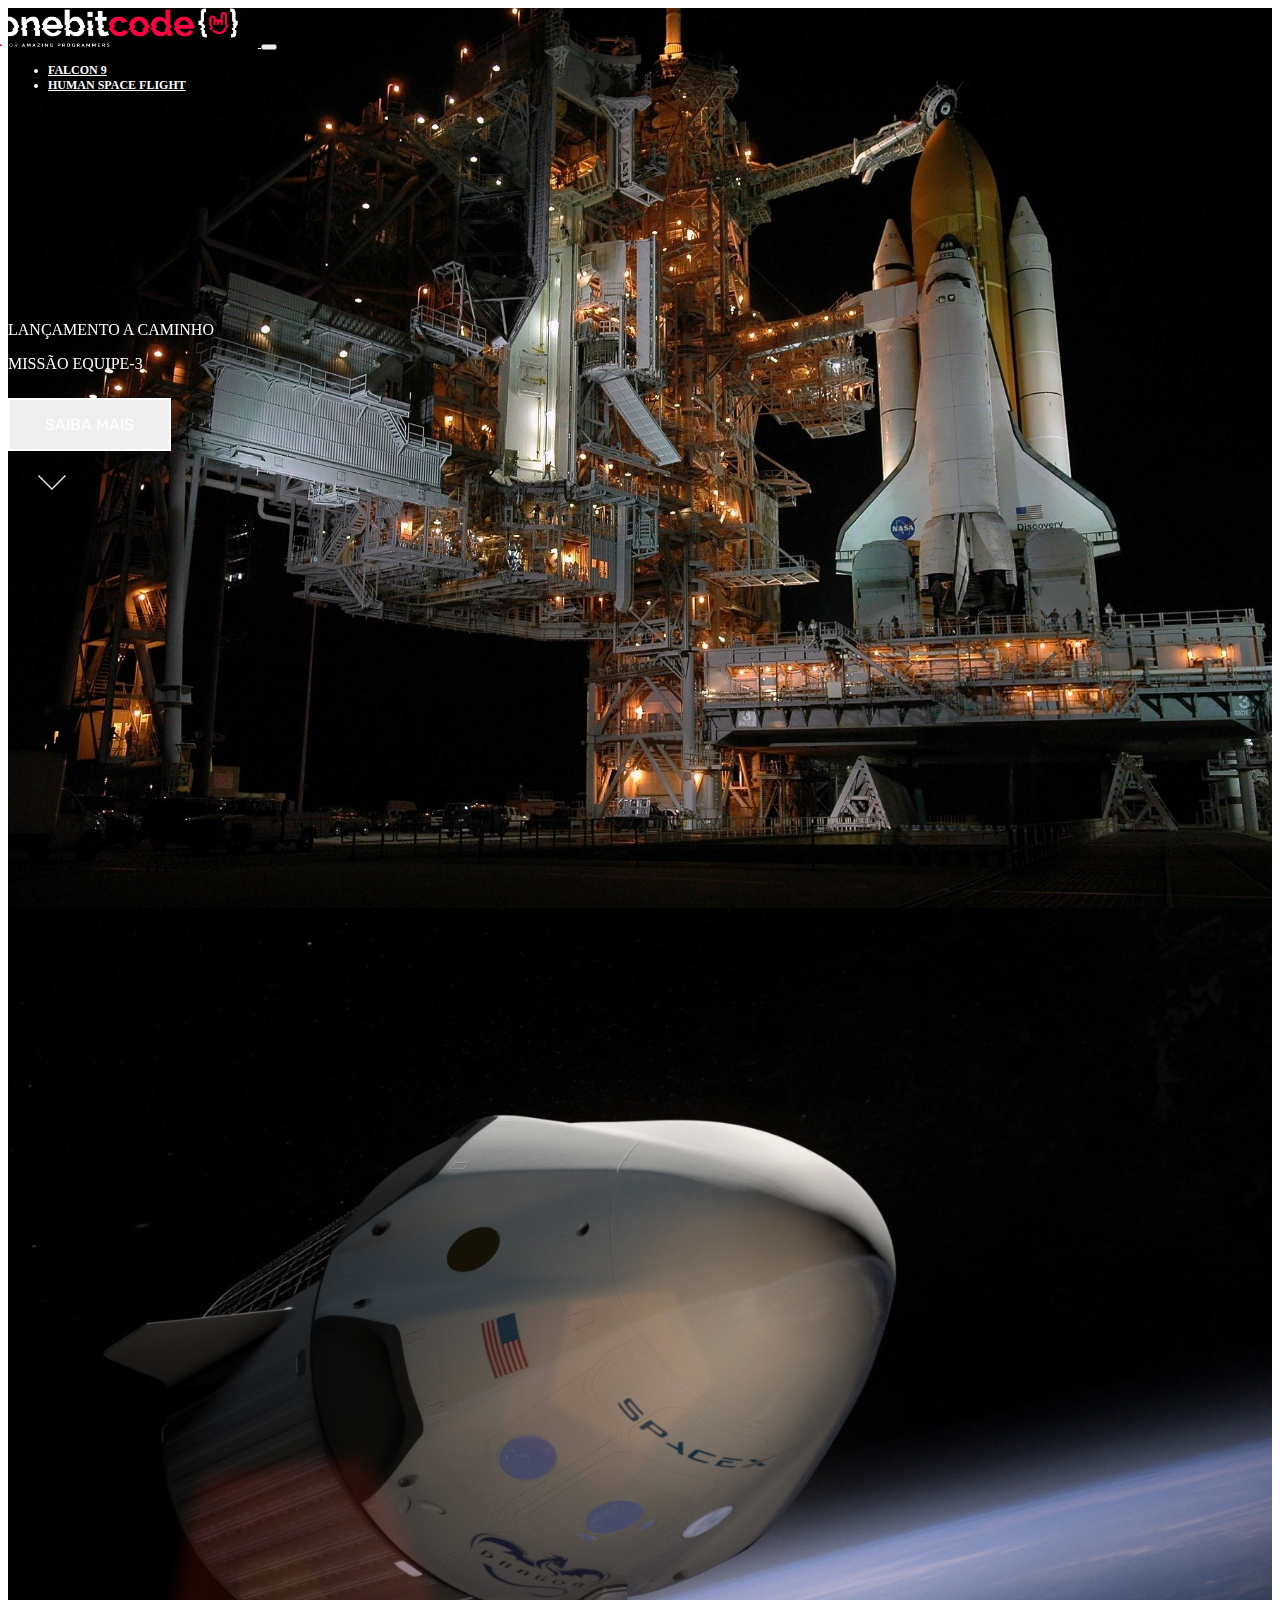
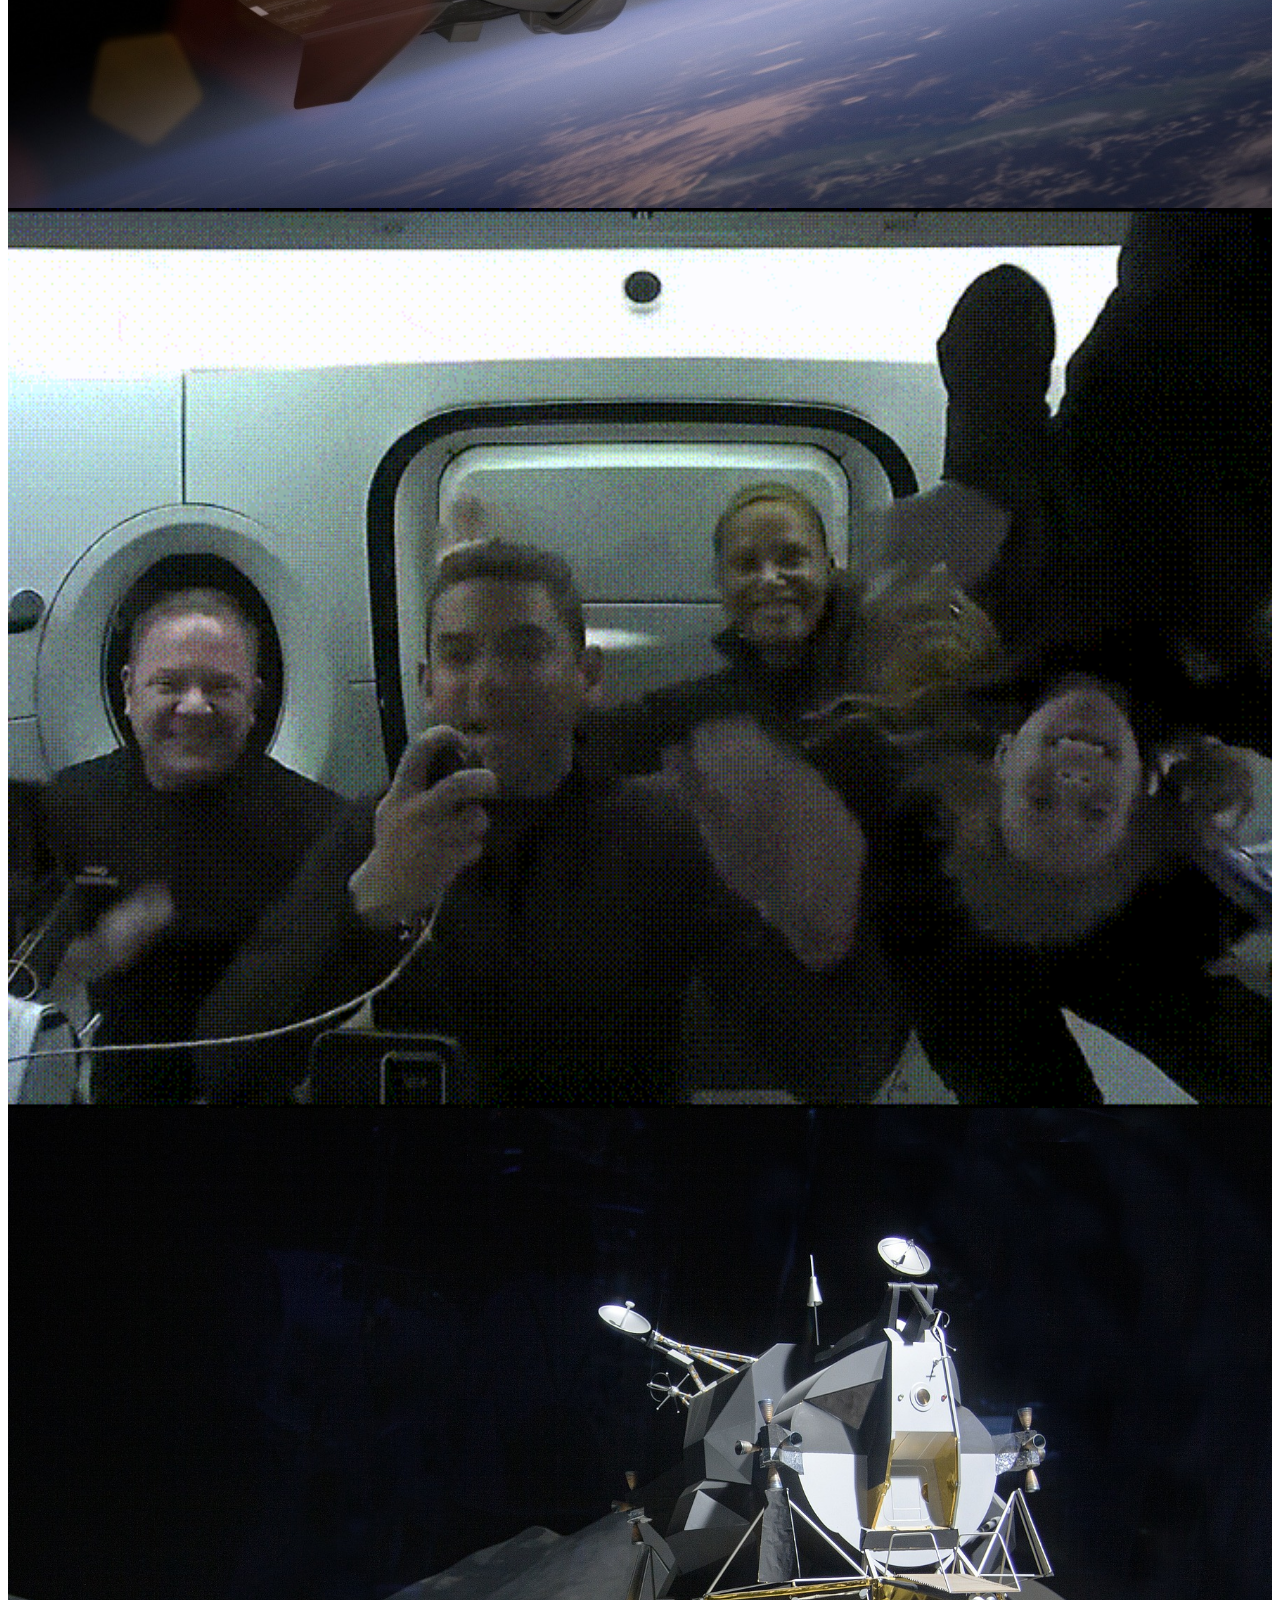
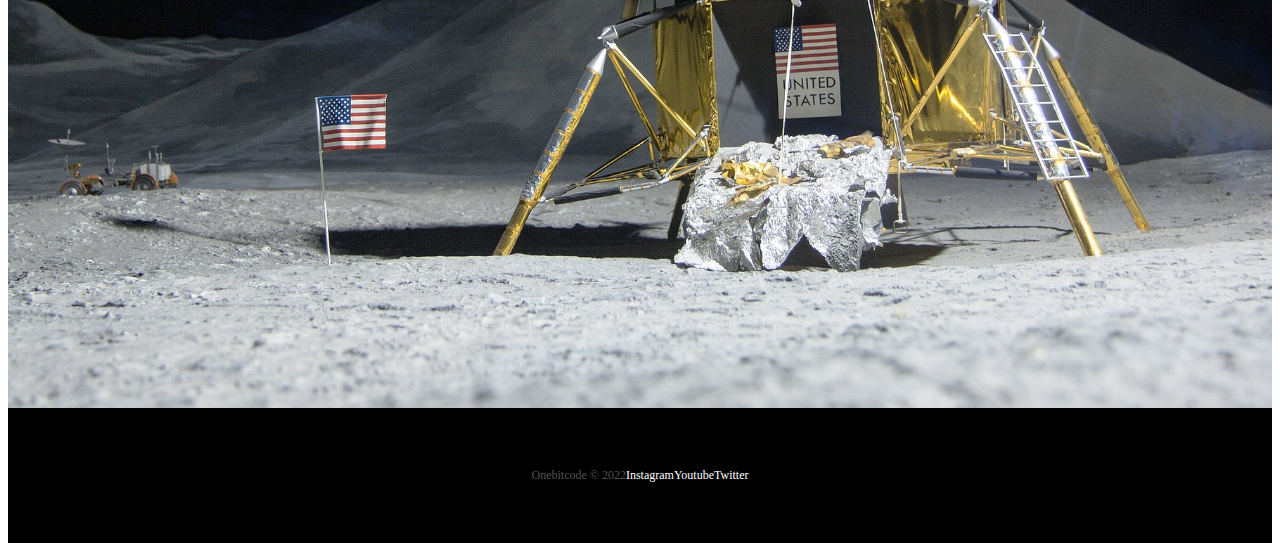
<file: index.html>
<!DOCTYPE html>

<html lang="pt-br">
  <head>
    <meta charset="UTF-8" />
    <meta http-equiv="X-UA-Compatible" content="IE=edge" />
    <meta name="viewport" content="width=device-width, initial-scale=1.0" />

    <!-- Favicon -->
    <link rel="shortcut icon" href="./img/favicon.png" type="image/x-icon" />

    <!-- Link CSS -->
    <link rel="stylesheet" href="./css/style.css" />

    <!-- CSS Bootstrap -->
    <link
      href="https://cdn.jsdelivr.net/npm/bootstrap@5.1.3/dist/css/bootstrap.min.css"
      rel="stylesheet"
      integrity="sha384-1BmE4kWBq78iYhFldvKuhfTAU6auU8tT94WrHftjDbrCEXSU1oBoqyl2QvZ6jIW3"
      crossorigin="anonymous"
    />

    <!-- Biblioteca Animação -->
    <link rel="stylesheet" href="https://unpkg.com/aos@next/dist/aos.css" />

    <!-- Title -->
    <title>OneBitX</title>
  </head>
  <body>
    <div class="container-fluid container00 container01">
      <div class="container">
        <header class="header">
          <nav class="navbar navbar-expand-lg navbar-dark bg-transparent pt-4">
            <div class="container-fluid">
              <a class="navbar-brand" href="/index.html">
                <img
                  src="./img/logo-obc-2021-darkbg.png"
                  alt=""
                  class="logoNavbar img-fluid"
                />
              </a>
              <button
                class="navbar-toggler"
                type="button"
                data-bs-toggle="collapse"
                data-bs-target="#navbarNav"
                aria-controls="navbarNav"
                aria-expanded="false"
                aria-label="Toggle navigation"
              >
                <span class="navbar-toggler-icon"></span>
              </button>
              <div class="collapse navbar-collapse" id="navbarNav">
                <ul class="navbar-nav">
                  <li class="nav-item" id="navItem">
                    <a
                      class="nav-link active"
                      id="navLink"
                      aria-current="page"
                      href="/falcon9.html"
                      >FALCON 9</a
                    >
                  </li>
                  <li class="nav-item" id="navItem">
                    <a class="nav-link" id="navLink" href="/humanSpace.html"
                      >HUMAN SPACE FLIGHT</a
                    >
                  </li>
                </ul>
              </div>
            </div>
          </nav>
        </header>
      </div>

      <div
        class="container titlePadding"
        data-aos="fade-up"
        data-aos-duration="3000"
      >
        <p class="h5" id="launchComing">LANÇAMENTO A CAMINHO</p>
        <p class="h1 titleMedium">MISSÃO EQUIPE-3</p>
        <button
          type="button"
          class="btn btn-outline-light btn-lg mt-5"
          id="btn"
        >
          SAIBA MAIS
        </button>
        <div class="container text-center">
          <img
            src="./img/home/arrowDown.gif"
            alt="arrowDown"
            class="arrowDown"
          />
        </div>
      </div>
    </div>

    <div class="container-fluid container00 container02">
      <div
        class="container titlePadding"
        data-aos="fade-right"
        data-aos-duration="1500"
      >
        <p class="h5">MISSÃO CONCLUÍDA</p>
        <p class="h1 shorttitle">MISSÃO EQUIPE-2 RETORNOU PARA A TERRA</p>

        <button
          type="button"
          class="btn btn-outline-light btn-lg mt-5"
          id="btn"
        >
          SAIBA MAIS
        </button>
      </div>
    </div>

    <div class="container-fluid container00 container03">
      <div
        class="container titlePadding"
        data-aos="fade-down"
        data-aos-easing="linear"
        data-aos-duration="1500"
      >
        <p class="h5">MISSÃO CONCLUÍDA</p>
        <p class="h1 shorttitle">DRAGON RETORNOU PARA A TERRA</p>
        <button
          type="button"
          class="btn btn-outline-light btn-lg mt-5"
          id="btn"
        >
          SAIBA MAIS
        </button>
      </div>
    </div>

    <div class="container-fluid container00 container04">
      <div
        class="container titlePadding"
        data-aos="fade-down-right"
        data-aos-duration="1500"
      >
        <p class="h1 titleMedium">STARSHIP POUSA ASTRONAUTAS DA NASA NA LUA</p>
        <button
          type="button"
          class="btn btn-outline-light btn-lg mt-5"
          id="btn"
        >
          SAIBA MAIS
        </button>
      </div>
    </div>

    <footer class="text-center footer">
      <span class="me-4 copyMy"> Onebitcode &copy; 2022 </span>

      <a
        href="https://www.instagram.com/onebitcode/"
        target="_blank"
        class="me-4"
        >Instagram</a
      >
      <a href="https://www.youtube.com" target="_blank" class="me-4">Youtube</a>

      <a href="https://twitter.com" target="_blank" class="me-4">Twitter</a>
    </footer>

    <!-- Script Bootstrap -->
    <script
      src="https://cdn.jsdelivr.net/npm/bootstrap@5.1.3/dist/js/bootstrap.bundle.min.js"
      integrity="sha384-ka7Sk0Gln4gmtz2MlQnikT1wXgYsOg+OMhuP+IlRH9sENBO0LRn5q+8nbTov4+1p"
      crossorigin="anonymous"
    ></script>

    <!-- Scritp Animation -->
    <script src="https://unpkg.com/aos@next/dist/aos.js"></script>
    <script>
      AOS.init()
    </script>
  </body>
</html>
</file>
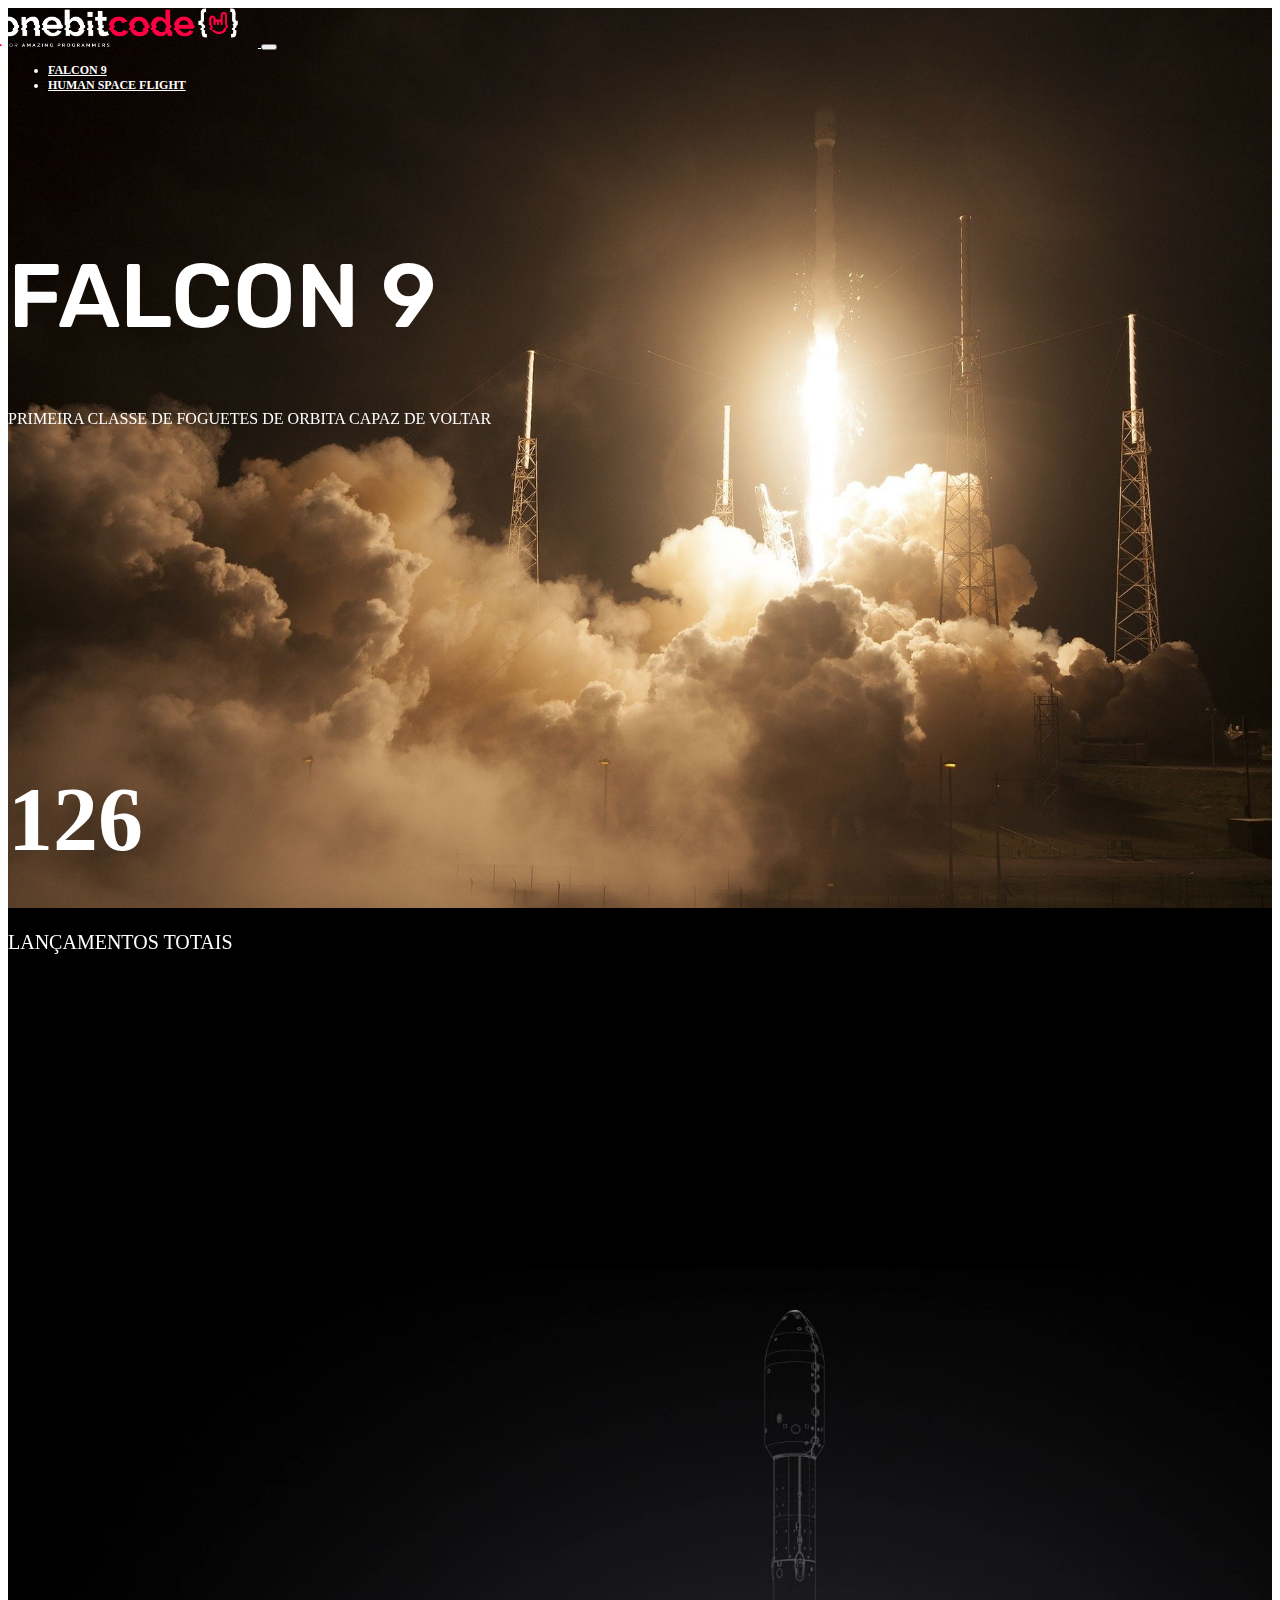
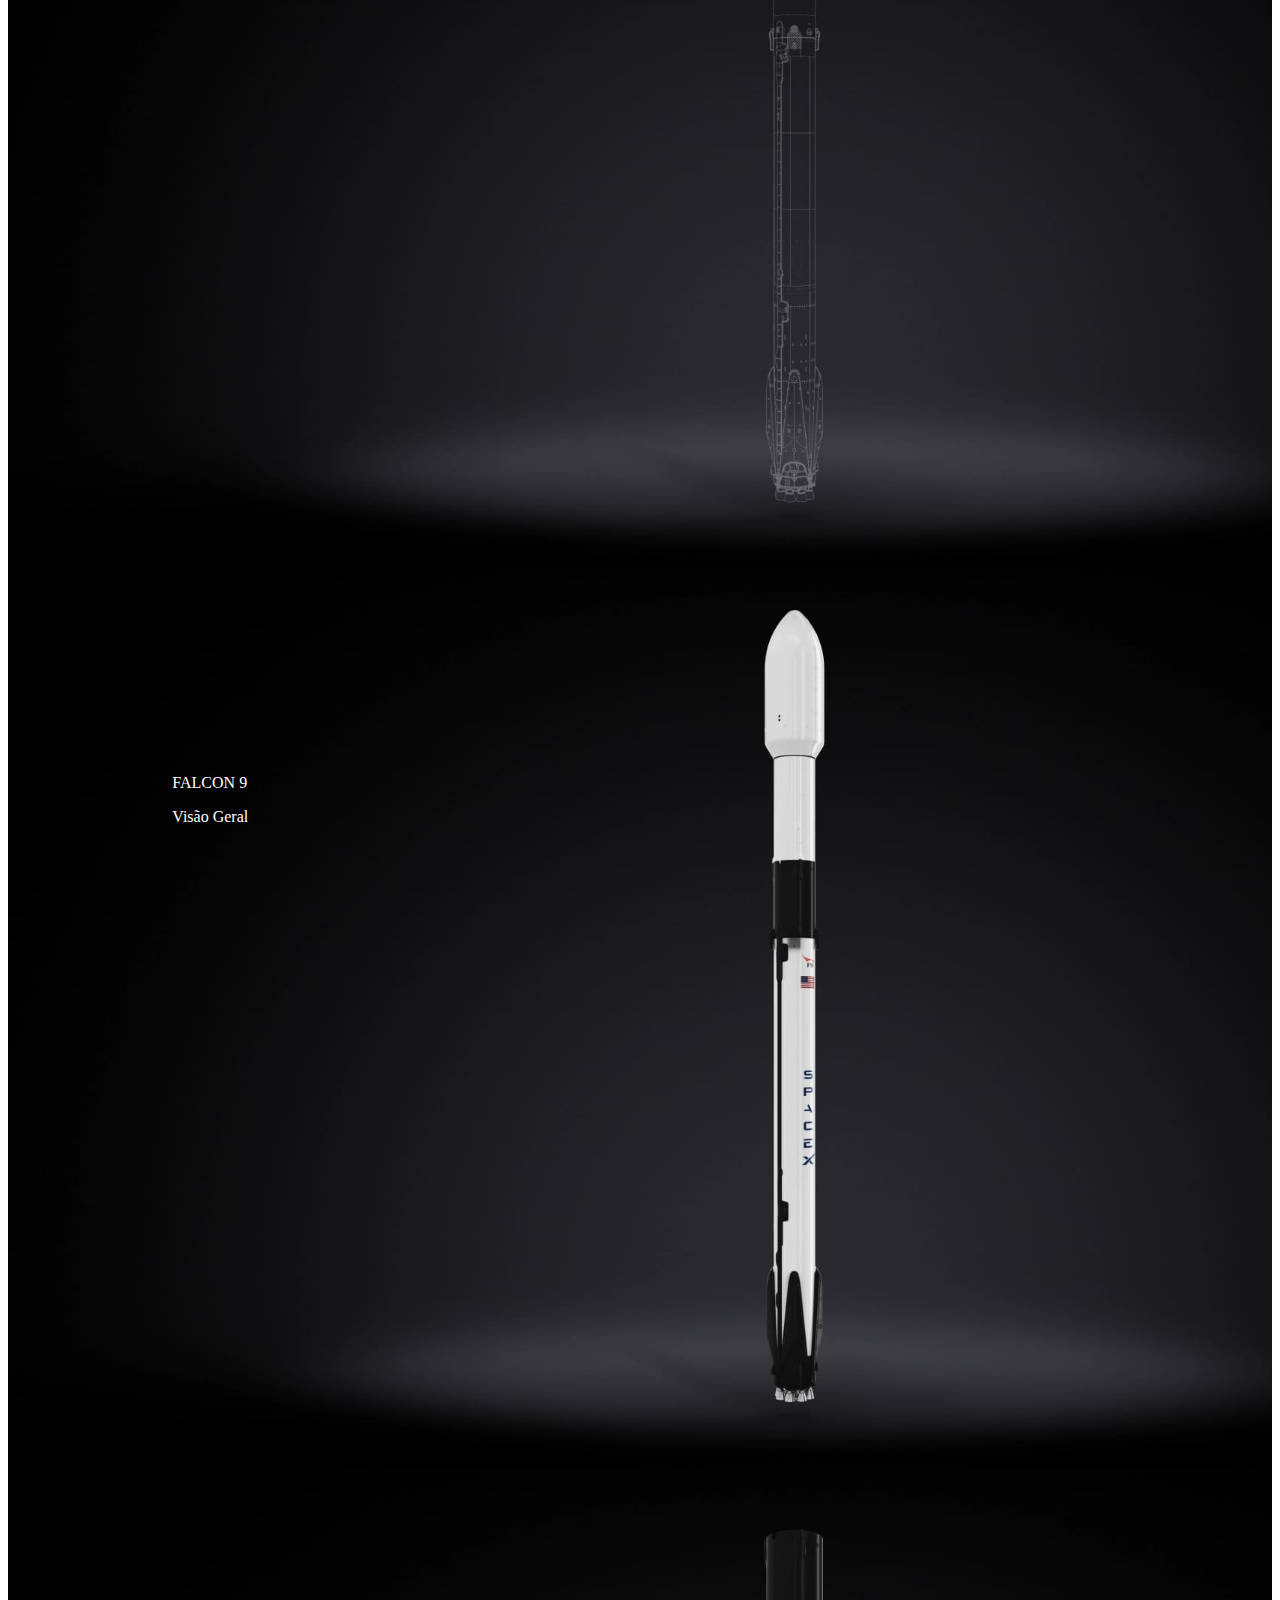
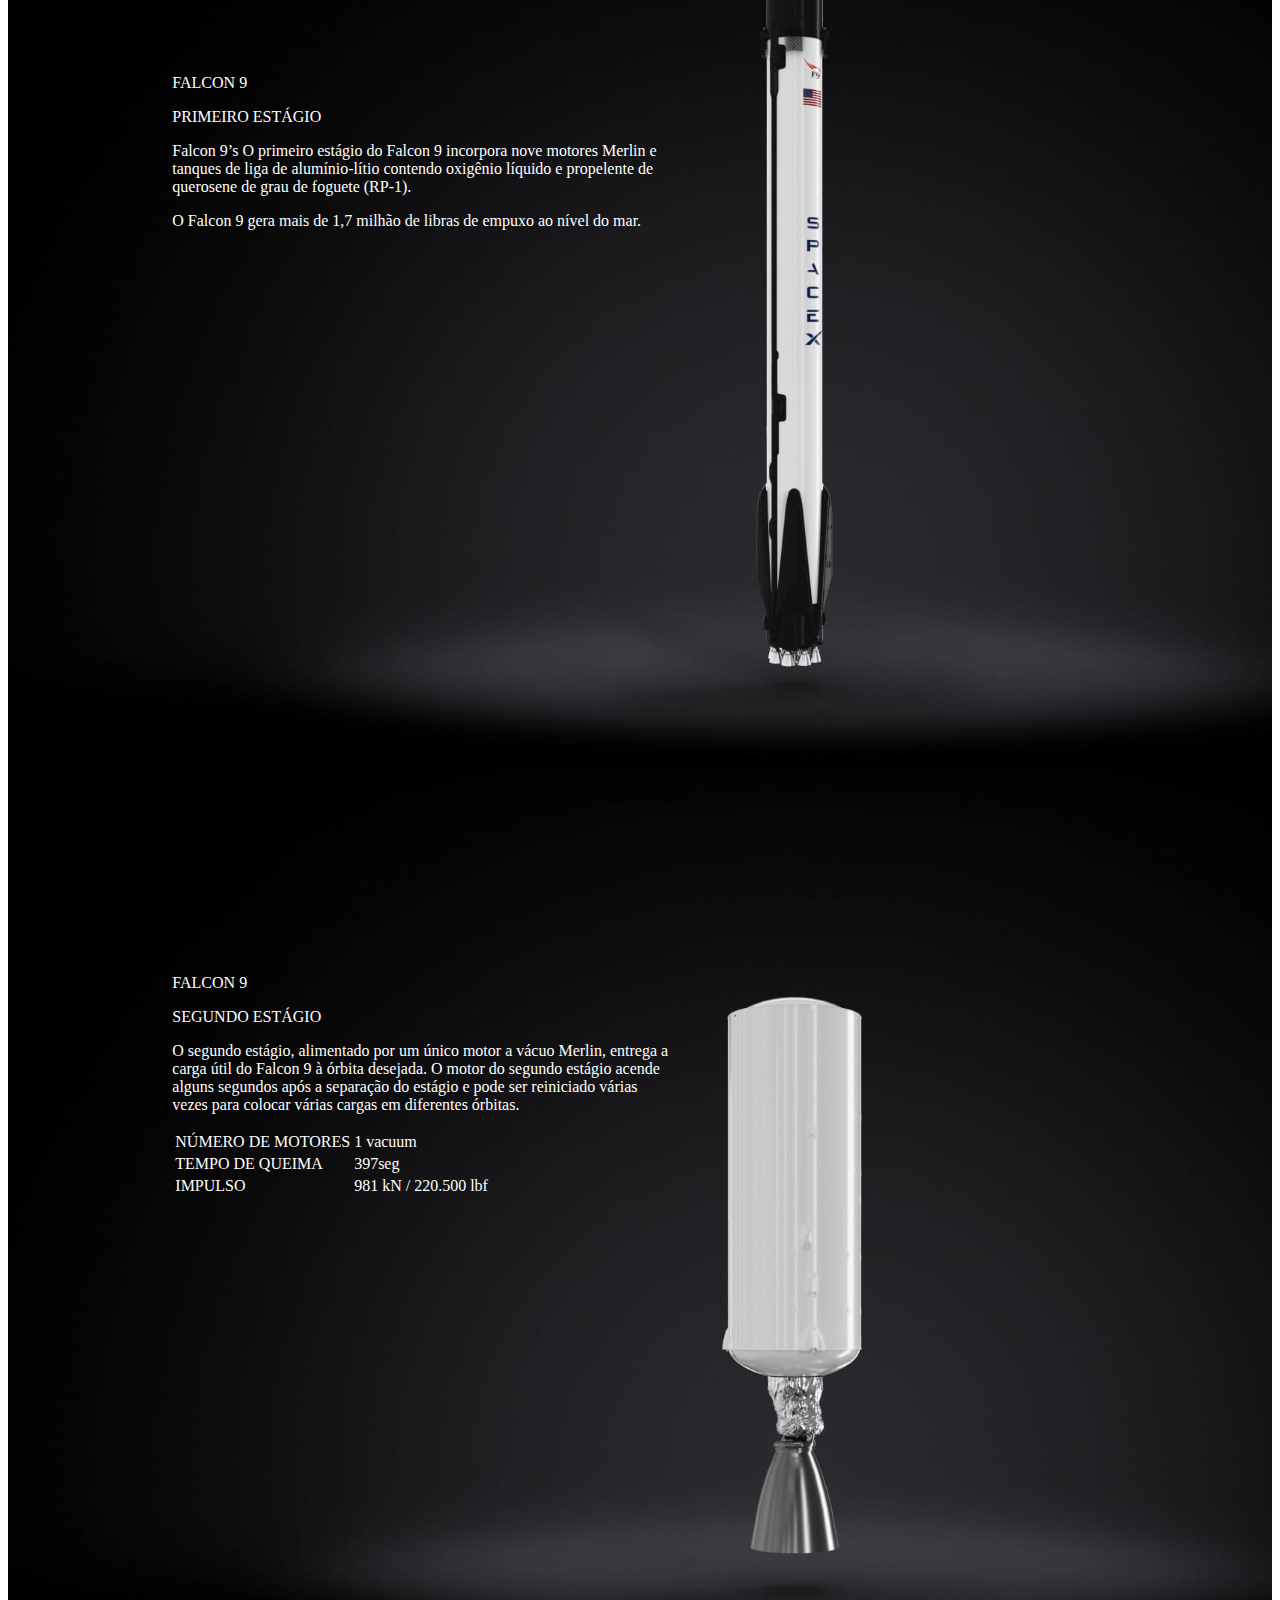
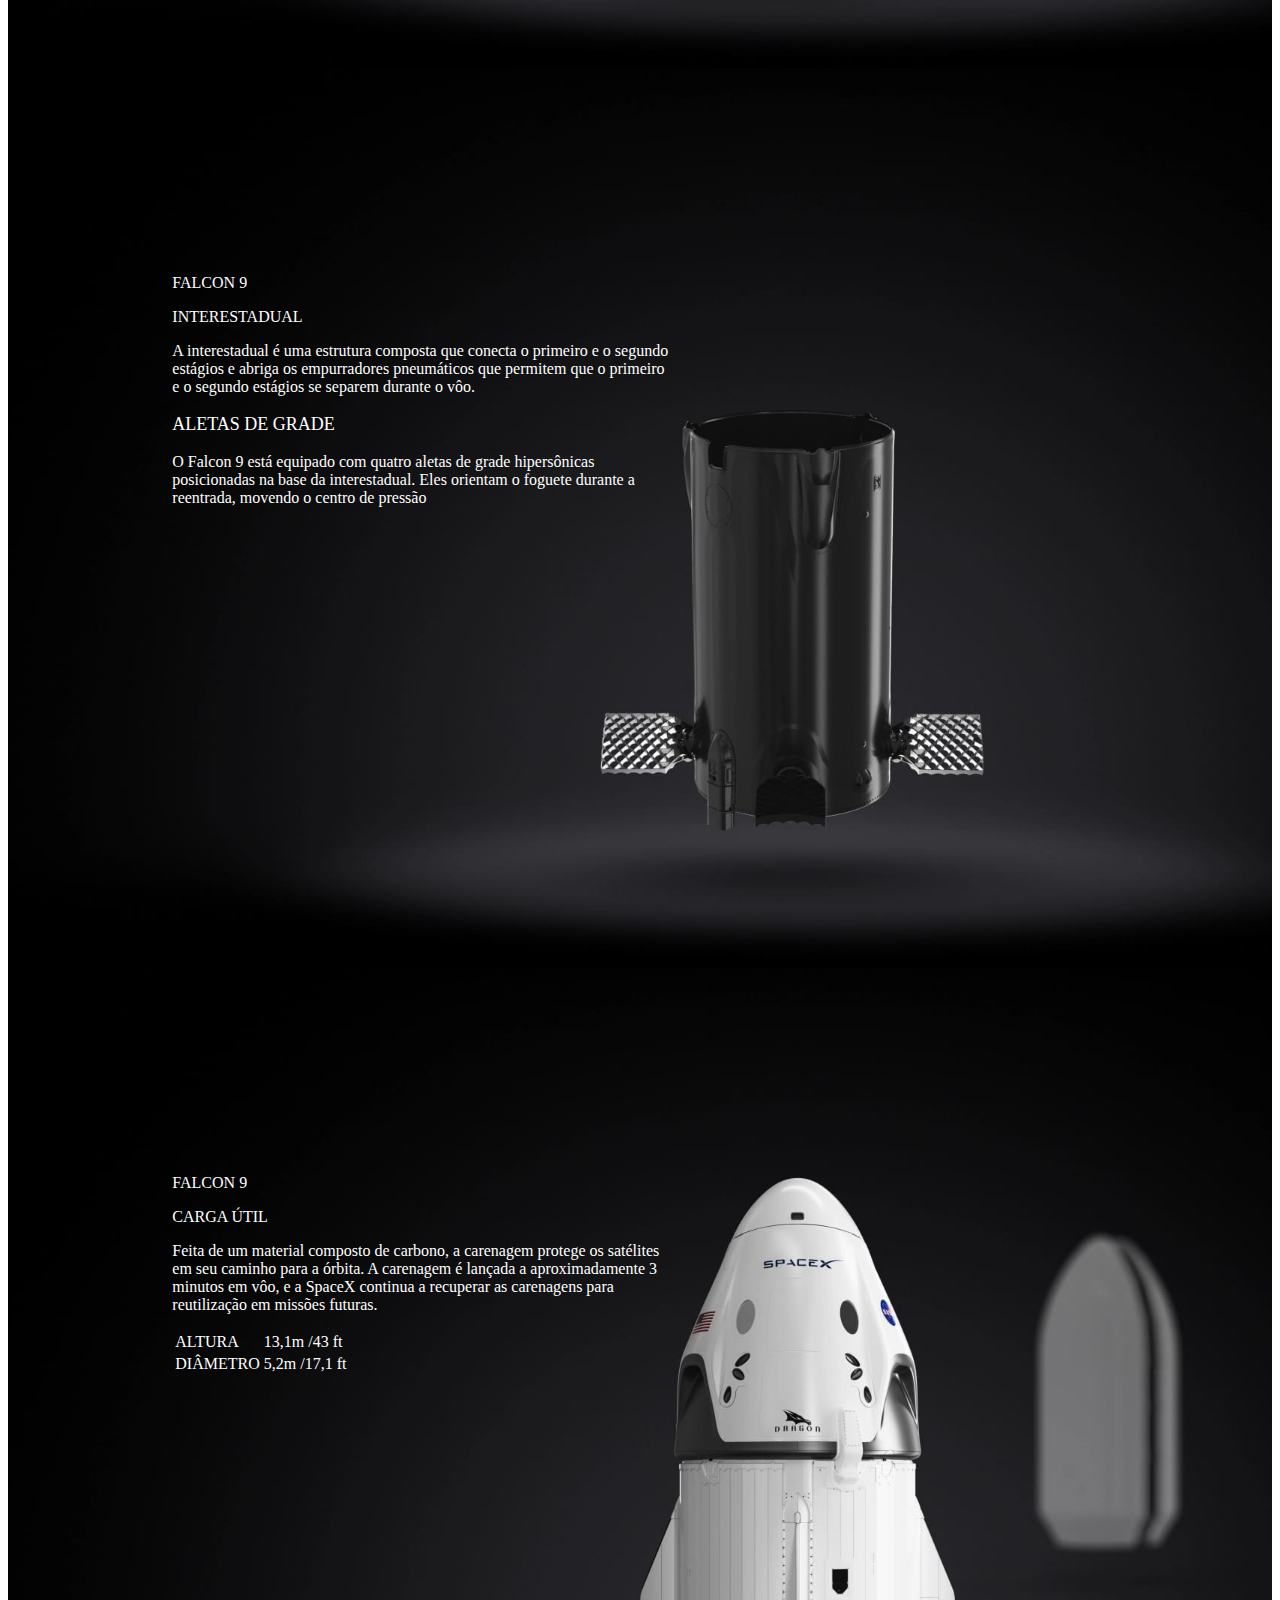
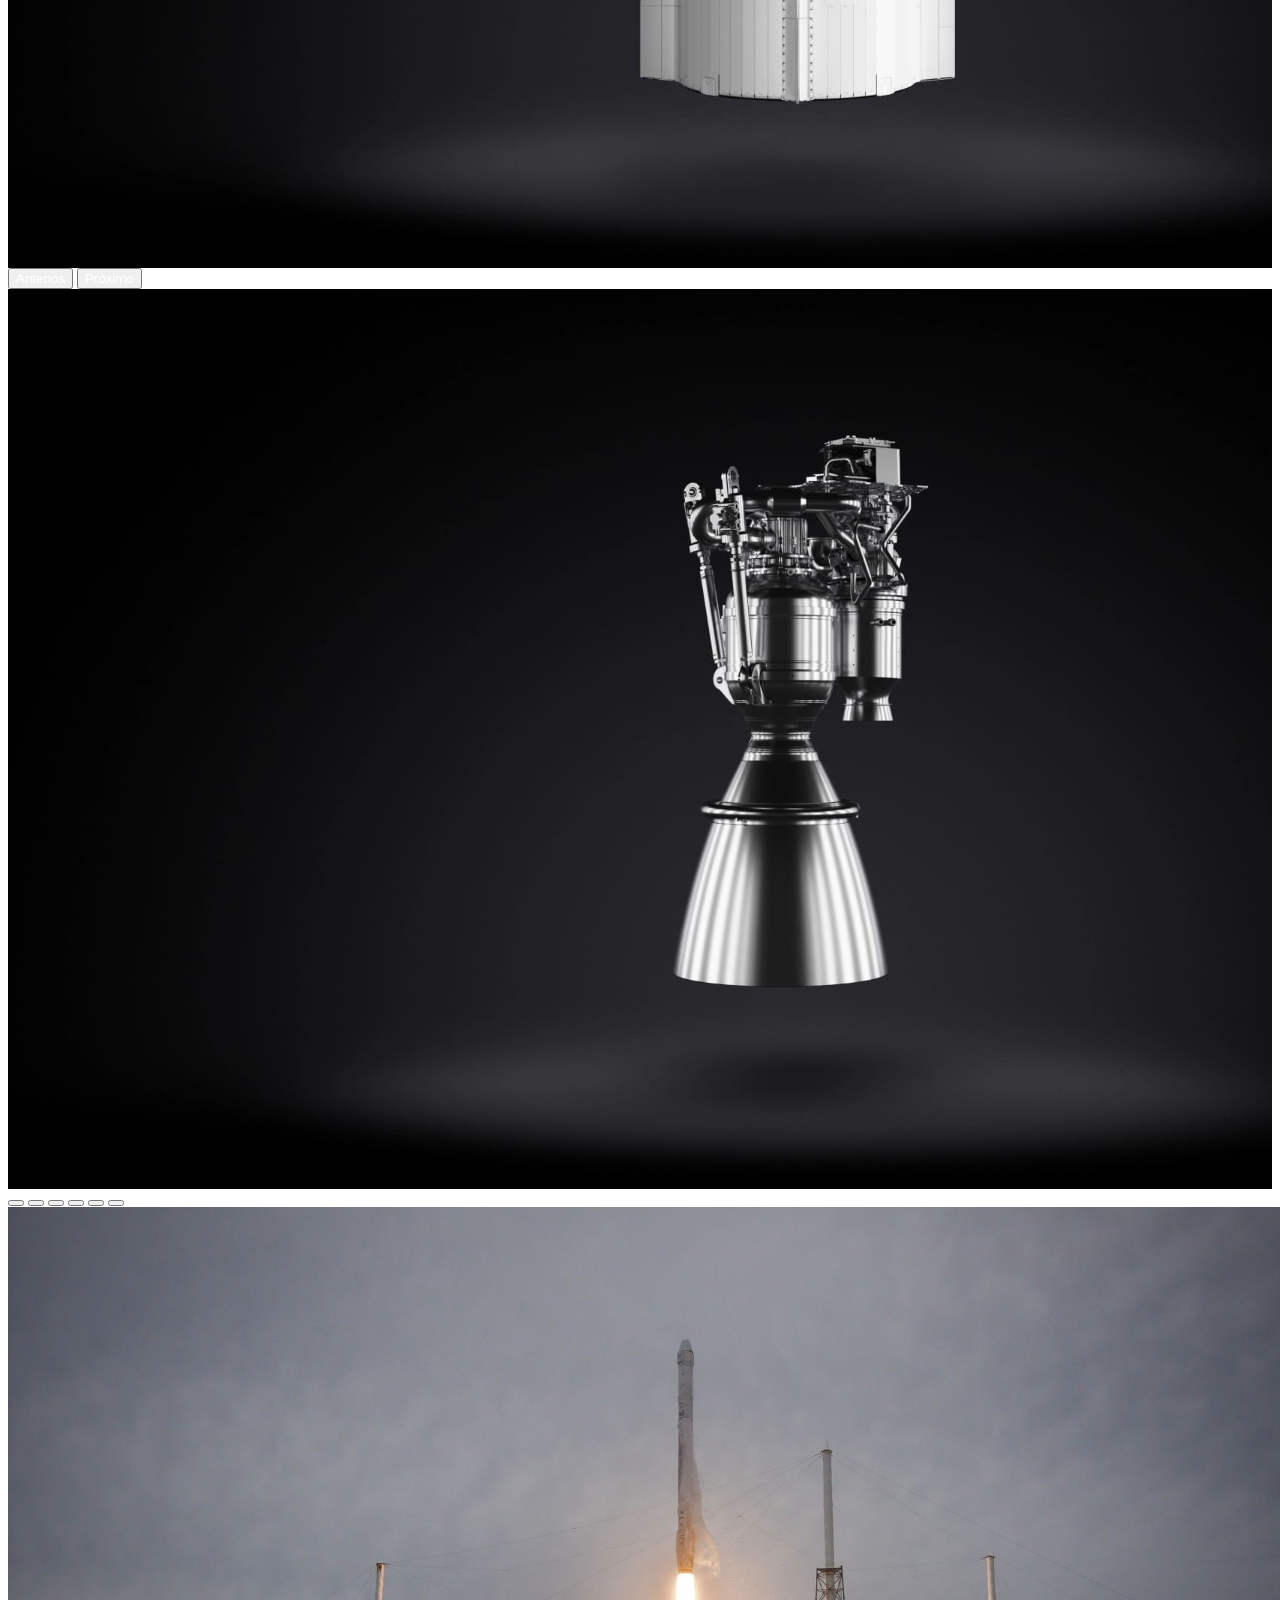
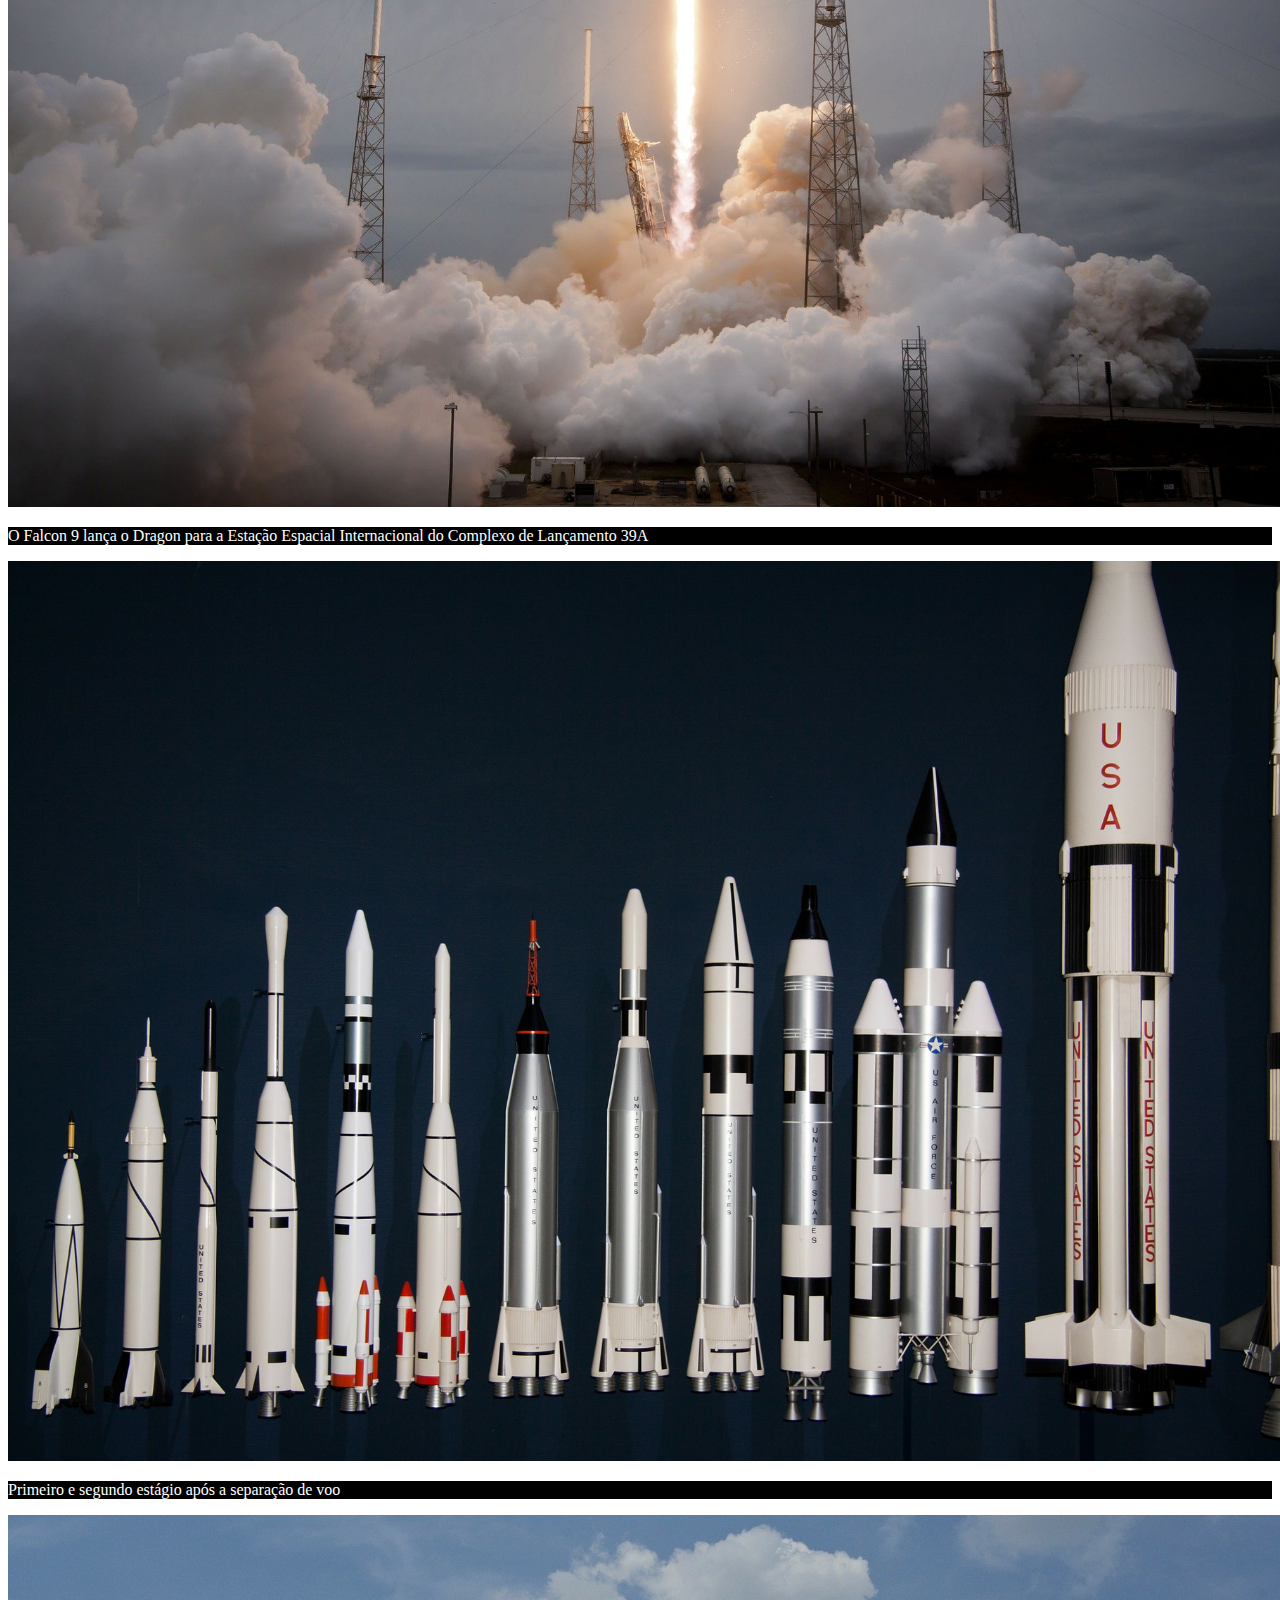
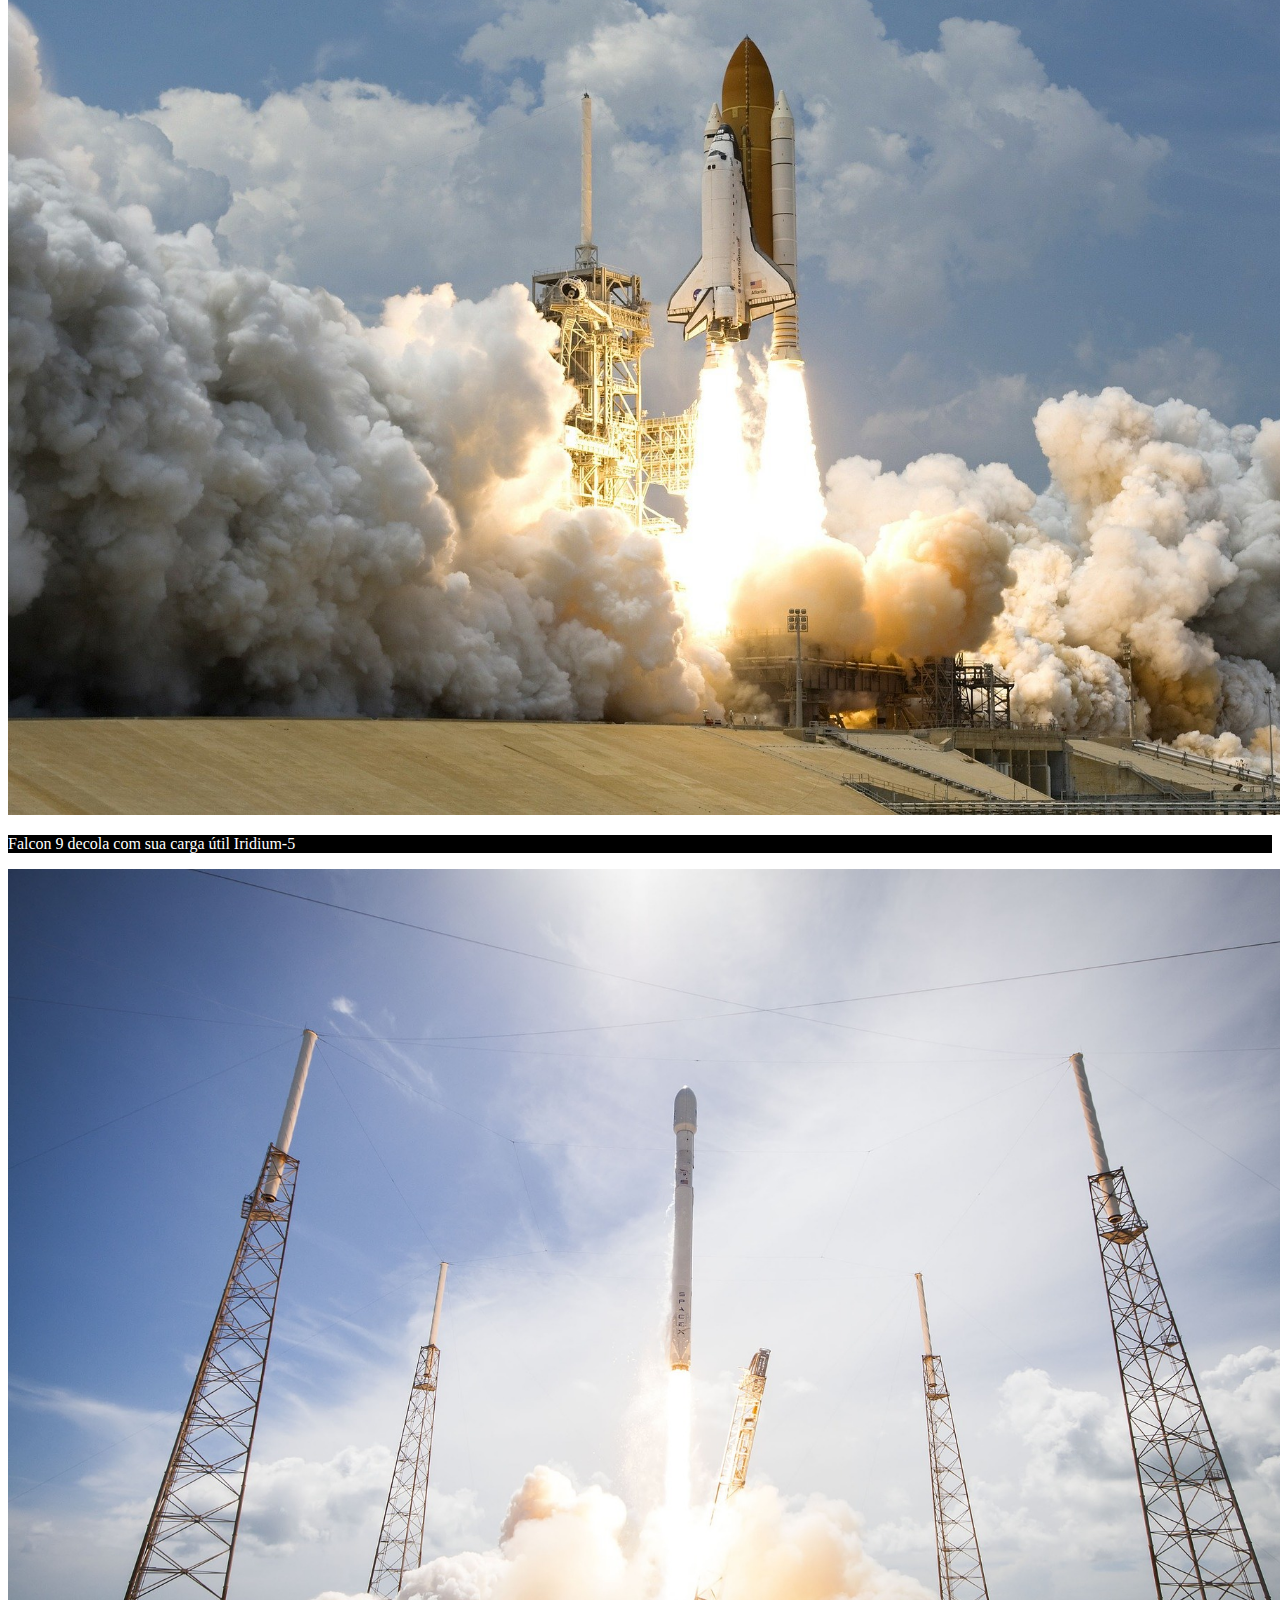
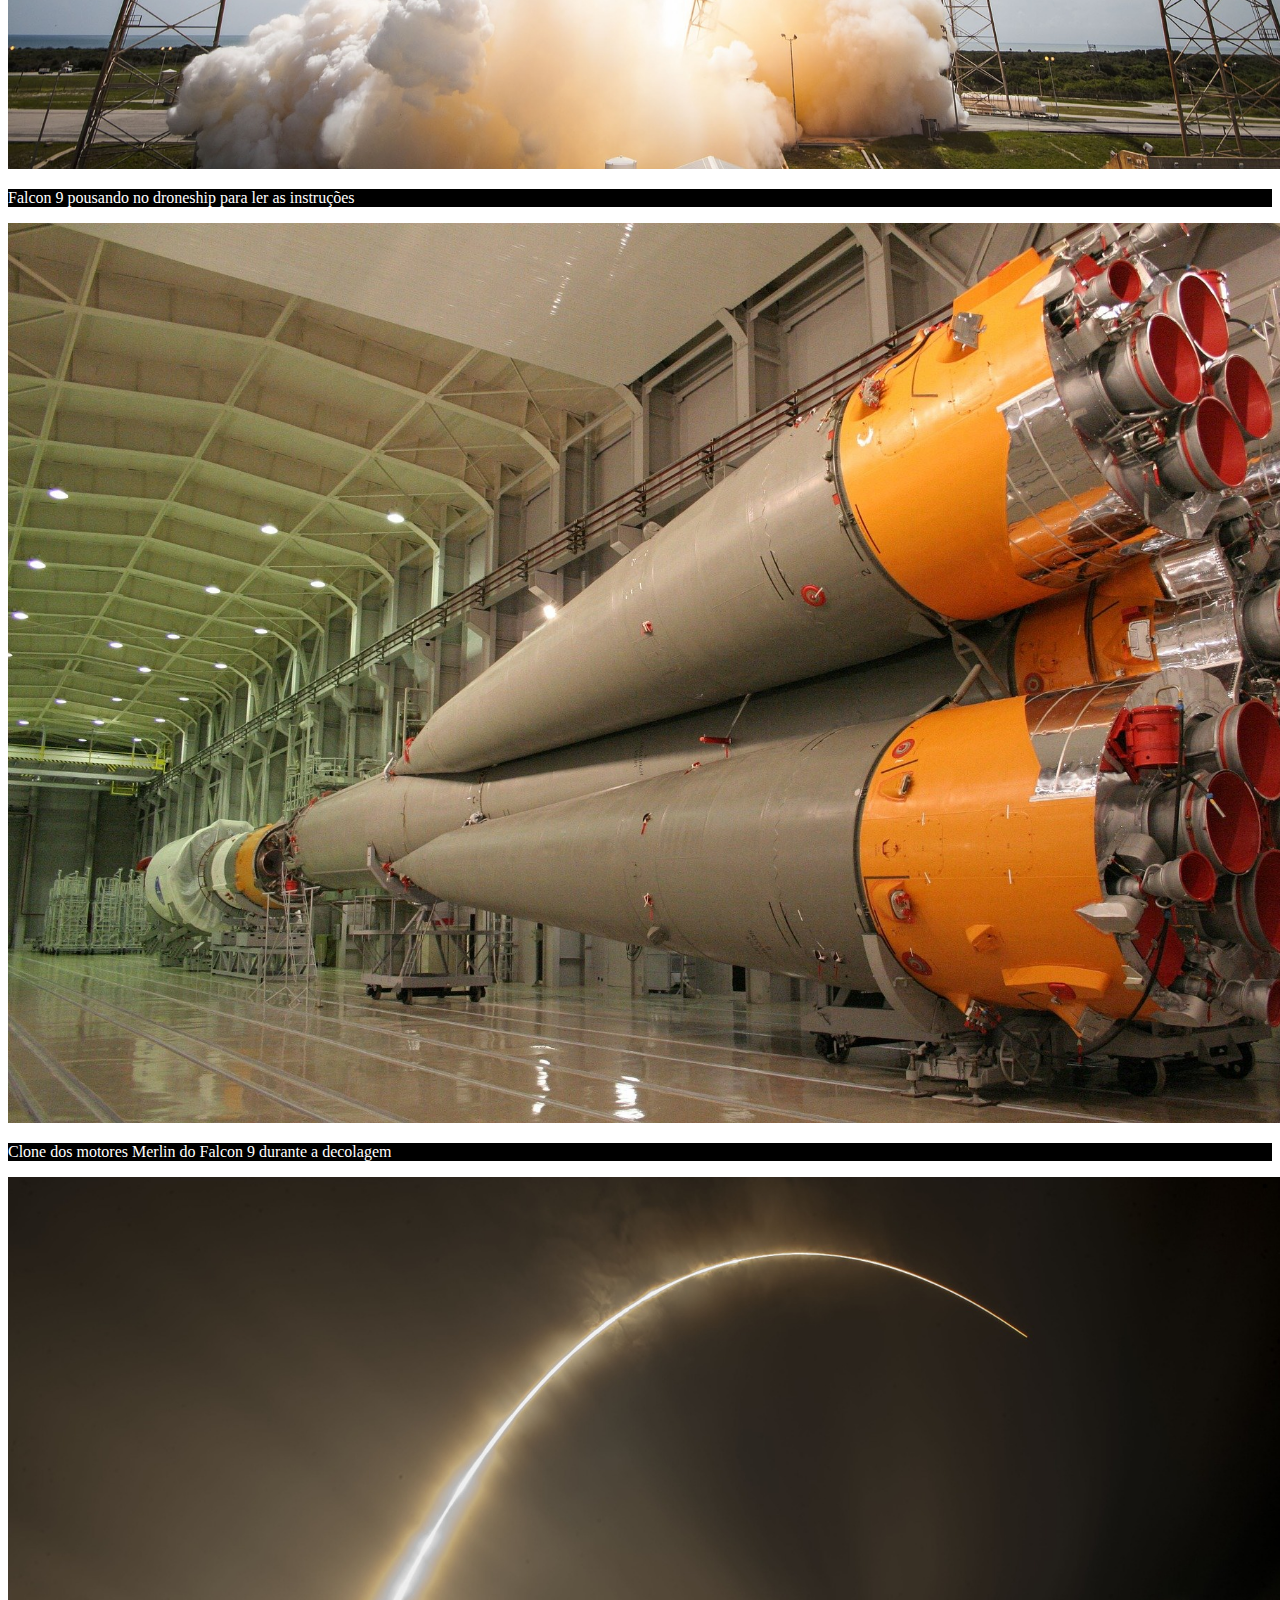
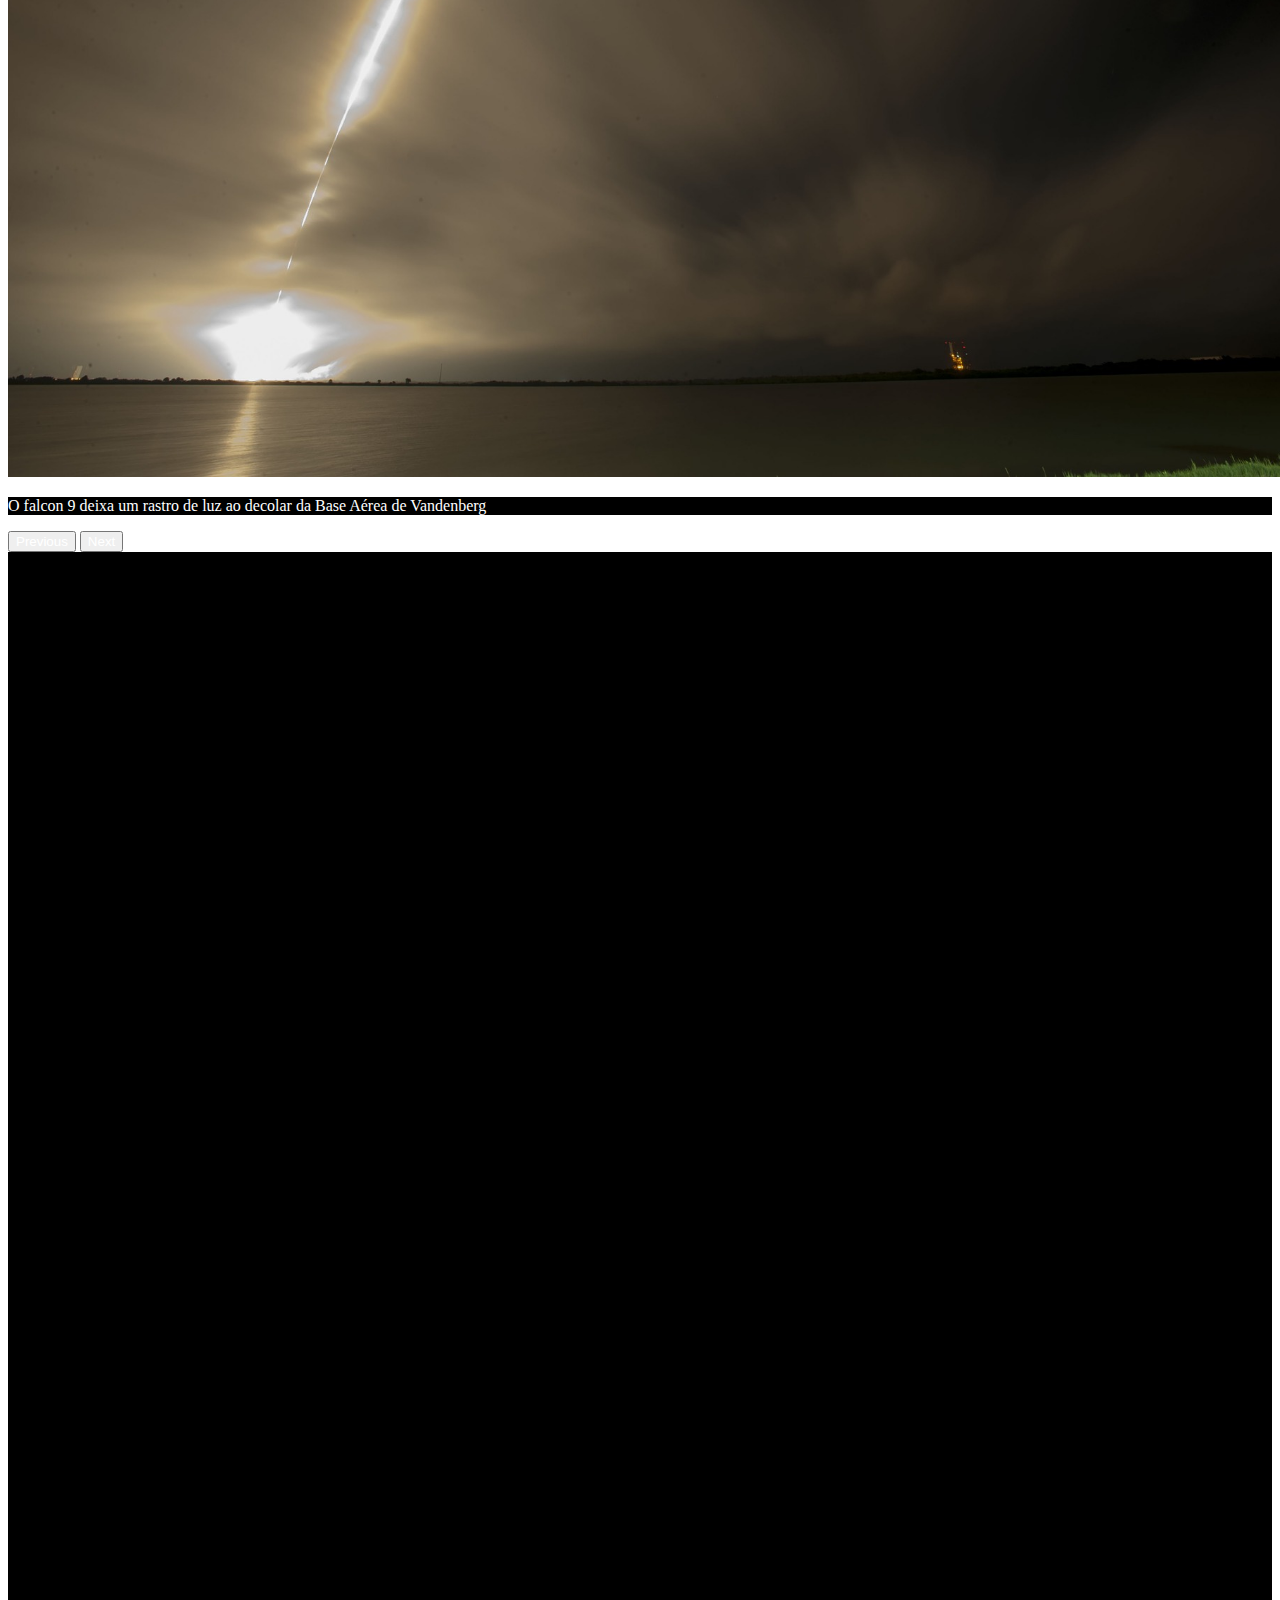
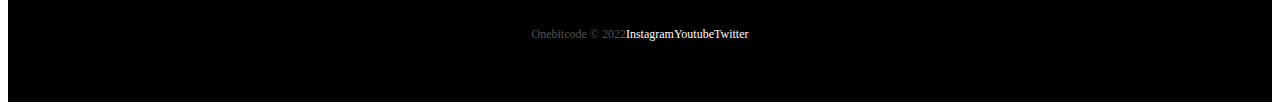
<file: falcon9.html>
<!DOCTYPE html>

<html lang="pt-br">
  <head>
    <meta charset="UTF-8" />
    <meta http-equiv="X-UA-Compatible" content="IE=edge" />
    <meta name="viewport" content="width=device-width, initial-scale=1.0" />

    <!-- Favicon -->
    <link rel="shortcut icon" href="./img/favicon.png" type="image/x-icon" />

    <!-- Link CSS -->
    <link rel="stylesheet" href="./css/style.css" />

    <!-- CSS Bootstrap -->
    <link
      href="https://cdn.jsdelivr.net/npm/bootstrap@5.1.3/dist/css/bootstrap.min.css"
      rel="stylesheet"
      integrity="sha384-1BmE4kWBq78iYhFldvKuhfTAU6auU8tT94WrHftjDbrCEXSU1oBoqyl2QvZ6jIW3"
      crossorigin="anonymous"
    />

    <!-- Biblioteca Animação -->
    <link rel="stylesheet" href="https://unpkg.com/aos@next/dist/aos.css" />

    <!-- Title -->
    <title>OneBitX - falcon 9</title>
  </head>
</html>
<body class="">
  <div class="container-fluid container00 container05">
    <div class="container">
      <header class="header">
        <nav class="navbar navbar-expand-lg navbar-dark bg-transparent pt-4">
          <div class="container-fluid">
            <a class="navbar-brand" href="/index.html">
              <img
                src="./img/logo-obc-2021-darkbg.png"
                alt=""
                class="logoNavbar img-fluid"
              />
            </a>
            <button
              class="navbar-toggler"
              type="button"
              data-bs-toggle="collapse"
              data-bs-target="#navbarNav"
              aria-controls="navbarNav"
              aria-expanded="false"
              aria-label="Toggle navigation"
            >
              <span class="navbar-toggler-icon"></span>
            </button>
            <div class="collapse navbar-collapse" id="navbarNav">
              <ul class="navbar-nav">
                <li class="nav-item" id="navItem">
                  <a
                    class="nav-link active"
                    id="navLink"
                    aria-current="page"
                    href="/falcon9.html"
                    >FALCON 9</a
                  >
                </li>
                <li class="nav-item" id="navItem">
                  <a class="nav-link" id="navLink" href="/humanSpace.html"
                    >HUMAN SPACE FLIGHT</a
                  >
                </li>
              </ul>
            </div>
          </div>
        </nav>
      </header>
    </div>

    <div
      class="container text-center titleContent"
      data-aos="fade-up"
      data-aos-duration="2000"
    >
      <h1 class="titlefalcon9">FALCON 9</h1>
      <p class="h5 subTitleFalcon">
        PRIMEIRA CLASSE DE FOGUETES DE ORBITA CAPAZ DE VOLTAR
      </p>
    </div>
  </div>

  <div class="container-fluid numbers">
    <div class="row text-center">
      <div class="col-sm col1" data-aos="flip-up" data-aos-duration="1000">
        <h1 class="titleNumber">126</h1>
        <p class="subTitleNumber">LANÇAMENTOS TOTAIS</p>
      </div>
      <div class="col-sm" data-aos="flip-right" data-aos-duration="1000">
        <h1 class="titleNumber">86</h1>
        <p class="subTitleNumber">DESEMBARQUES TOTAIS</p>
      </div>
      <div class="col-sm col3" data-aos="flip-right" data-aos-duration="1000">
        <h1 class="titleNumber">68</h1>
        <p class="subTitleNumber">FOGUETES RECUPERADOS</p>
      </div>
    </div>
  </div>

  <div class="container-fluid container00 container06">
    <div
      class="container containerFalcon9desc"
      data-aos="fade-right"
      data-aos-duration="1000"
    >
      <p class="falcon9Description">
        O Falcon 9 é um foguete reutilizável de dois estágios projetado e
        fabricado pela SpaceX para o transporte confiável e seguro de pessoas e
        cargas úteis para a órbita da Terra e além. Falcon 9 é o primeiro
        foguete reutilizável de classe orbital do mundo. A capacidade de
        reutilização permite que a SpaceX refile as partes mais caras do
        foguete, o que, por sua vez, reduz o custo do acesso ao espaço.
      </p>
    </div>
  </div>

  <div
    id="carouselExampleControls"
    class="carousel slide"
    data-bs-ride="carousel"
  >
    <div class="carousel-inner">
      <div
        class="carousel-item active container00 carrosel01"
        data-bs-interval="100000"
      >
        <div class="container" id="overViewPosition">
          <p class="subTitleOverView">FALCON 9</p>
          <p class="h3 titleOverView">Visão Geral</p>

          <table class="table" id="widthTalbe">
            <tbody>
              <tr data-aos="fade-right" data-aos-duration="2000">
                <td>ALTURA</td>
                <td class="text-end">
                  70 m <span class="corEscuraText"> / 229.6 f</span>
                </td>
              </tr>
              <tr data-aos="fade-right" data-aos-duration="2000">
                <td>DIAMETRO</td>
                <td class="text-end">
                  3.7 m <span class="corEscuraText"> / 12 ft</span>/ 12 ft
                </td>
              </tr>
              <tr data-aos="fade-right" data-aos-duration="2000">
                <td>MASSA</td>
                <td class="text-end">
                  549,054 kg <span class="corEscuraText"> / 1,207,920 lb</span>
                </td>
              </tr>
              <tr data-aos="fade-right" data-aos-duration="2000">
                <td>CARGA MÁXIMA PARA LEO</td>
                <td class="text-end">
                  22,800 kg<span class="corEscuraText"> / 50,265 lb</span>
                </td>
              </tr>
              <tr data-aos="fade-right" data-aos-duration="2000">
                <td>CARGA MÁXIMA PARA GTO</td>
                <td class="text-end">
                  8,300 kg<span class="corEscuraText"> / 18,300 lb</span>
                </td>
              </tr>
              <tr data-aos="fade-right" data-aos-duration="2000">
                <td>CARGA MÁXIMA PARA MARTE</td>
                <td class="text-end">
                  4,020 kg<span class="corEscuraText"> / 8,860 lb </span>
                </td>
              </tr>
            </tbody>
          </table>
        </div>
      </div>

      <div
        class="carousel-item container00 carrosel02"
        data-bs-interval="200000"
      >
        <div class="container" id="overViewPosition">
          <p class="subTitleOverView">FALCON 9</p>
          <p class="h3 titleOverView">PRIMEIRO ESTÁGIO</p>
          <p>
            Falcon 9’s O primeiro estágio do Falcon 9 incorpora nove motores
            Merlin e tanques de liga de alumínio-lítio contendo oxigênio líquido
            e propelente de querosene de grau de foguete (RP-1).
          </p>
          <p>
            O Falcon 9 gera mais de 1,7 milhão de libras de empuxo ao nível do
            mar.
          </p>
        </div>
      </div>

      <div
        class="carousel-item container00 carrosel03"
        data-bs-interval="300000"
      >
        <div class="container" id="overViewPosition">
          <p class="subTitleOverView">FALCON 9</p>
          <p class="h3 titleOverView">SEGUNDO ESTÁGIO</p>
          <p>
            O segundo estágio, alimentado por um único motor a vácuo Merlin,
            entrega a carga útil do Falcon 9 à órbita desejada. O motor do
            segundo estágio acende alguns segundos após a separação do estágio e
            pode ser reiniciado várias vezes para colocar várias cargas em
            diferentes órbitas.
          </p>
          <table class="table" id="widthTalbe">
            <tbody>
              <tr>
                <td>NÚMERO DE MOTORES</td>
                <td class="text-end">1 vacuum</td>
              </tr>
              <tr>
                <td>TEMPO DE QUEIMA</td>
                <td class="text-end">397seg</td>
              </tr>
              <tr>
                <td>IMPULSO</td>
                <td class="text-end">981 kN / 220.500 lbf</td>
              </tr>
            </tbody>
          </table>
        </div>
      </div>

      <div
        class="carousel-item container00 carrosel04"
        data-bs-interval="400000"
      >
        <div class="container" id="overViewPosition">
          <p class="subTitleOverView">FALCON 9</p>
          <p class="h3 titleOverView">INTERESTADUAL</p>
          <p>
            A interestadual é uma estrutura composta que conecta o primeiro e o
            segundo estágios e abriga os empurradores pneumáticos que permitem
            que o primeiro e o segundo estágios se separem durante o vôo.
          </p>
          <p style="font-size: 18px">ALETAS DE GRADE</p>
          <p>
            O Falcon 9 está equipado com quatro aletas de grade hipersônicas
            posicionadas na base da interestadual. Eles orientam o foguete
            durante a reentrada, movendo o centro de pressão
          </p>
        </div>
      </div>

      <div
        class="carousel-item container00 carrosel05"
        data-bs-interval="500000"
      >
        <div class="container" id="overViewPosition">
          <p class="subTitleOverView">FALCON 9</p>
          <p class="h3 titleOverView">CARGA ÚTIL</p>
          <p>
            Feita de um material composto de carbono, a carenagem protege os
            satélites em seu caminho para a órbita. A carenagem é lançada a
            aproximadamente 3 minutos em vôo, e a SpaceX continua a recuperar as
            carenagens para reutilização em missões futuras.
          </p>
          <table class="table" id="widthTalbe">
            <tbody>
              <tr>
                <td>ALTURA</td>
                <td class="text-end">13,1m /43 ft</td>
              </tr>
              <tr>
                <td>DIÂMETRO</td>
                <td class="text-end">5,2m /17,1 ft</td>
              </tr>
            </tbody>
          </table>
        </div>
      </div>
    </div>

    <button
      class="carousel-control-prev"
      type="button"
      data-bs-target="#carouselExampleControls"
      data-bs-slide="prev"
    >
      <span class="carousel-control-prev-icon" aria-hidden="true"></span>
      <span class="visually-hidden">Anterios</span>
    </button>
    <button
      class="carousel-control-next"
      type="button"
      data-bs-target="#carouselExampleControls"
      data-bs-slide="next"
    >
      <span class="carousel-control-next-icon" aria-hidden="true"></span>
      <span class="visually-hidden">Próximo</span>
    </button>
  </div>

  <div class="container-fluid container00 container07">
    <div
      class="container"
      id="overViewPosition"
      data-aos="fade-right"
      data-aos-duration="2000"
    >
      <p class="subTitleOverView">FALCON 9</p>
      <p class="h3 titleOverView">MERLIM</p>
      <p>
        Merlin é uma família de motores de foguete desenvolvidos pela SpaceX
        para uso em seus veículos de lançamento Falcon 1, Falcon 9 e Falcon
        Heavy. Os motores Merlin usam querosene de grau de foguete (RP-1) e
        oxigênio líquido como propelentes de foguete em um ciclo de energia de
        gerador a gás. O motor Merlin foi originalmente projetado para
        recuperação e reutilização.
      </p>
      <table class="table" id="widthTalbe">
        <tbody>
          <tr>
            <td>PROPULSOR</td>
            <td class="text-end">LOX / RP-1</td>
          </tr>
          <tr>
            <td>IMPULSO</td>
            <td class="text-end">845 kN / 190.000 lbf</td>
          </tr>
        </tbody>
      </table>
    </div>
  </div>

  <div
    id="carouselExampleCaptions"
    class="carousel slide carrosselSlide"
    data-bs-ride="false"
  >
    <div class="carousel-indicators">
      <button
        type="button"
        data-bs-target="#carouselExampleCaptions"
        data-bs-slide-to="0"
        class="active"
        aria-current="true"
        aria-label="Slide 1"
      ></button>
      <button
        type="button"
        data-bs-target="#carouselExampleCaptions"
        data-bs-slide-to="1"
        aria-label="Slide 2"
      ></button>
      <button
        type="button"
        data-bs-target="#carouselExampleCaptions"
        data-bs-slide-to="2"
        aria-label="Slide 3"
      ></button>
      <button
        type="button"
        data-bs-target="#carouselExampleCaptions"
        data-bs-slide-to="3"
        aria-label="Slide 4"
      ></button>
      <button
        type="button"
        data-bs-target="#carouselExampleCaptions"
        data-bs-slide-to="4"
        aria-label="Slide 5"
      ></button>
      <button
        type="button"
        data-bs-target="#carouselExampleCaptions"
        data-bs-slide-to="5"
        aria-label="Slide 6"
      ></button>
    </div>

    <div class="carousel-inner">
      <div class="carousel-item active" data-bs-interval="100000">
        <img src="/img/falcon9/09.jpg" class="d-block w-100" alt="..." />
        <div class="carousel-caption d-none d-md-block">
          <p class="carousselText">
            O Falcon 9 lança o Dragon para a Estação Espacial Internacional do
            Complexo de Lançamento 39A
          </p>
        </div>
      </div>

      <div class="carousel-item" data-bs-interval="200000">
        <img src="/img/falcon9/10.jpg" class="d-block w-100" alt="..." />
        <div class="carousel-caption d-none d-md-block">
          <p class="carousselText">
            Primeiro e segundo estágio após a separação de voo
          </p>
        </div>
      </div>

      <div class="carousel-item" data-bs-interval="300000">
        <img src="/img/falcon9/11.jpg" class="d-block w-100" alt="..." />
        <div class="carousel-caption d-none d-md-block">
          <p class="carousselText">
            Falcon 9 decola com sua carga útil Iridium-5
          </p>
        </div>
      </div>

      <div class="carousel-item" data-bs-interval="400000">
        <img src="/img/falcon9/12.jpg" class="d-block w-100" alt="..." />
        <div class="carousel-caption d-none d-md-block">
          <p class="carousselText">
            Falcon 9 pousando no droneship para ler as instruções
          </p>
        </div>
      </div>

      <div class="carousel-item" data-bs-interval="500000">
        <img src="/img/falcon9/13.jpg" class="d-block w-100" alt="..." />
        <div class="carousel-caption d-none d-md-block">
          <p class="carousselText">
            Clone dos motores Merlin do Falcon 9 durante a decolagem
          </p>
        </div>
      </div>

      <div class="carousel-item" data-bs-interval="600000">
        <img src="/img/falcon9/14.jpg" class="d-block w-100" alt="..." />
        <div class="carousel-caption d-none d-md-block">
          <p class="carousselText">
            O falcon 9 deixa um rastro de luz ao decolar da Base Aérea de
            Vandenberg
          </p>
        </div>
      </div>
    </div>

    <button
      class="carousel-control-prev"
      type="button"
      data-bs-target="#carouselExampleCaptions"
      data-bs-slide="prev"
    >
      <span class="carousel-control-prev-icon" aria-hidden="true"></span>
      <span class="visually-hidden">Previous</span>
    </button>
    <button
      class="carousel-control-next"
      type="button"
      data-bs-target="#carouselExampleCaptions"
      data-bs-slide="next"
    >
      <span class="carousel-control-next-icon" aria-hidden="true"></span>
      <span class="visually-hidden">Next</span>
    </button>
  </div>

  <div class="container-fluid text-center downloaddesc">
    <p data-aos="fade-right" data-aos-duration="2000">
      <span>Para mais informações sobre os serviçoes entre em contato com</span>
      <a
        href="https://www.instagram.com/byimatheus/"
        target="_blank"
        class="emailObc"
        >matheus.httsp@gmail.com</a
      >
    </p>
    <button
      type="button"
      class="btn btn-outline-light p-3"
      id="btn"
      data-aos="flip-left"
      data-aos-duration="2000"
    >
      BAIXAR GUIA DE USUÁRIO
    </button>

    <button
      type="button"
      class="btn btn-outline-light p-3"
      id="btn"
      data-aos="flip-up"
      data-aos-duration="2000"
    >
      CAPACIDADES E SERVIÇOS
    </button>
  </div>

  <footer class="text-center footer">
    <span class="me-4 copyMy"> Onebitcode &copy; 2022 </span>

    <a href="https://www.instagram.com/onebitcode/" target="_blank" class="me-4"
      >Instagram</a
    >
    <a href="https://www.youtube.com" target="_blank" class="me-4">Youtube</a>

    <a href="https://twitter.com" target="_blank" class="me-4">Twitter</a>
  </footer>
  <!-- Script Bootstrap -->
  <script
    src="https://cdn.jsdelivr.net/npm/bootstrap@5.1.3/dist/js/bootstrap.bundle.min.js"
    integrity="sha384-ka7Sk0Gln4gmtz2MlQnikT1wXgYsOg+OMhuP+IlRH9sENBO0LRn5q+8nbTov4+1p"
    crossorigin="anonymous"
  ></script>

  <!-- Script Animação -->
  <script src="https://unpkg.com/aos@next/dist/aos.js"></script>
  <script>
    AOS.init()
  </script>
</body>
</file>
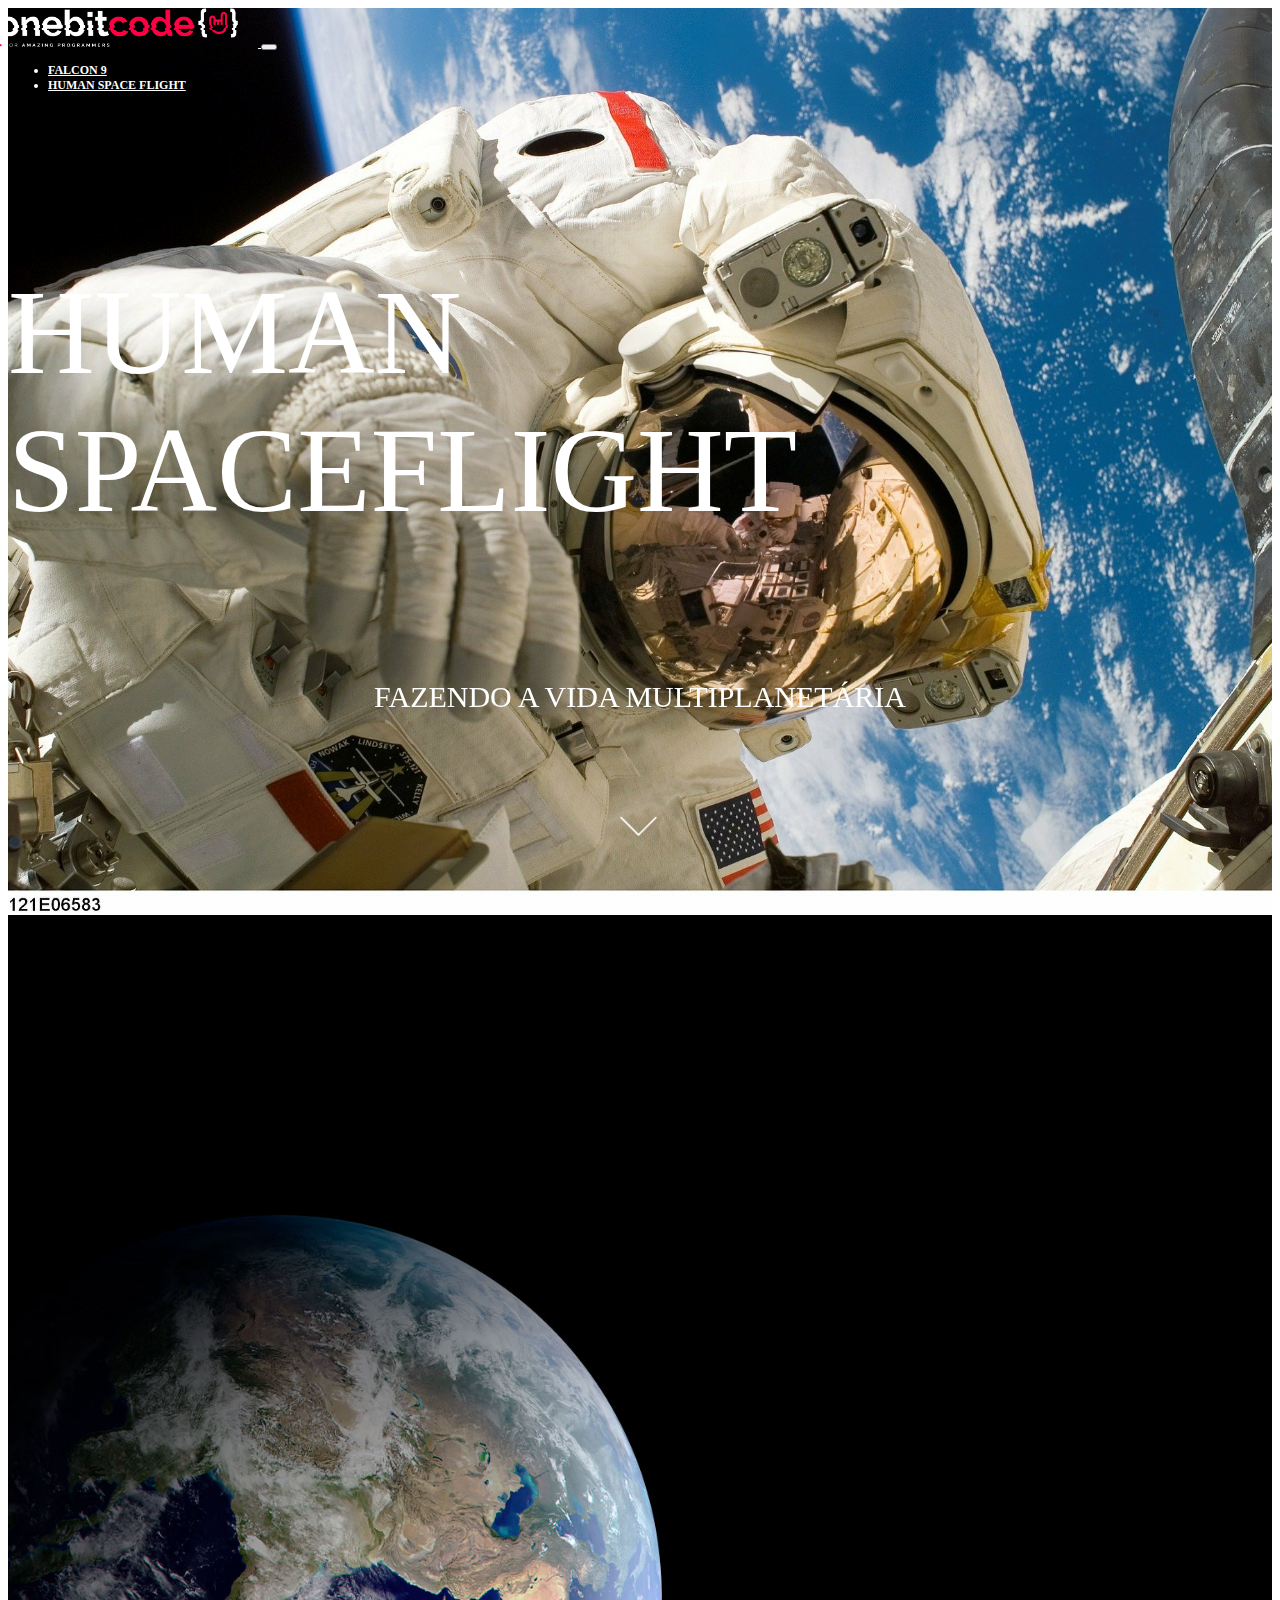
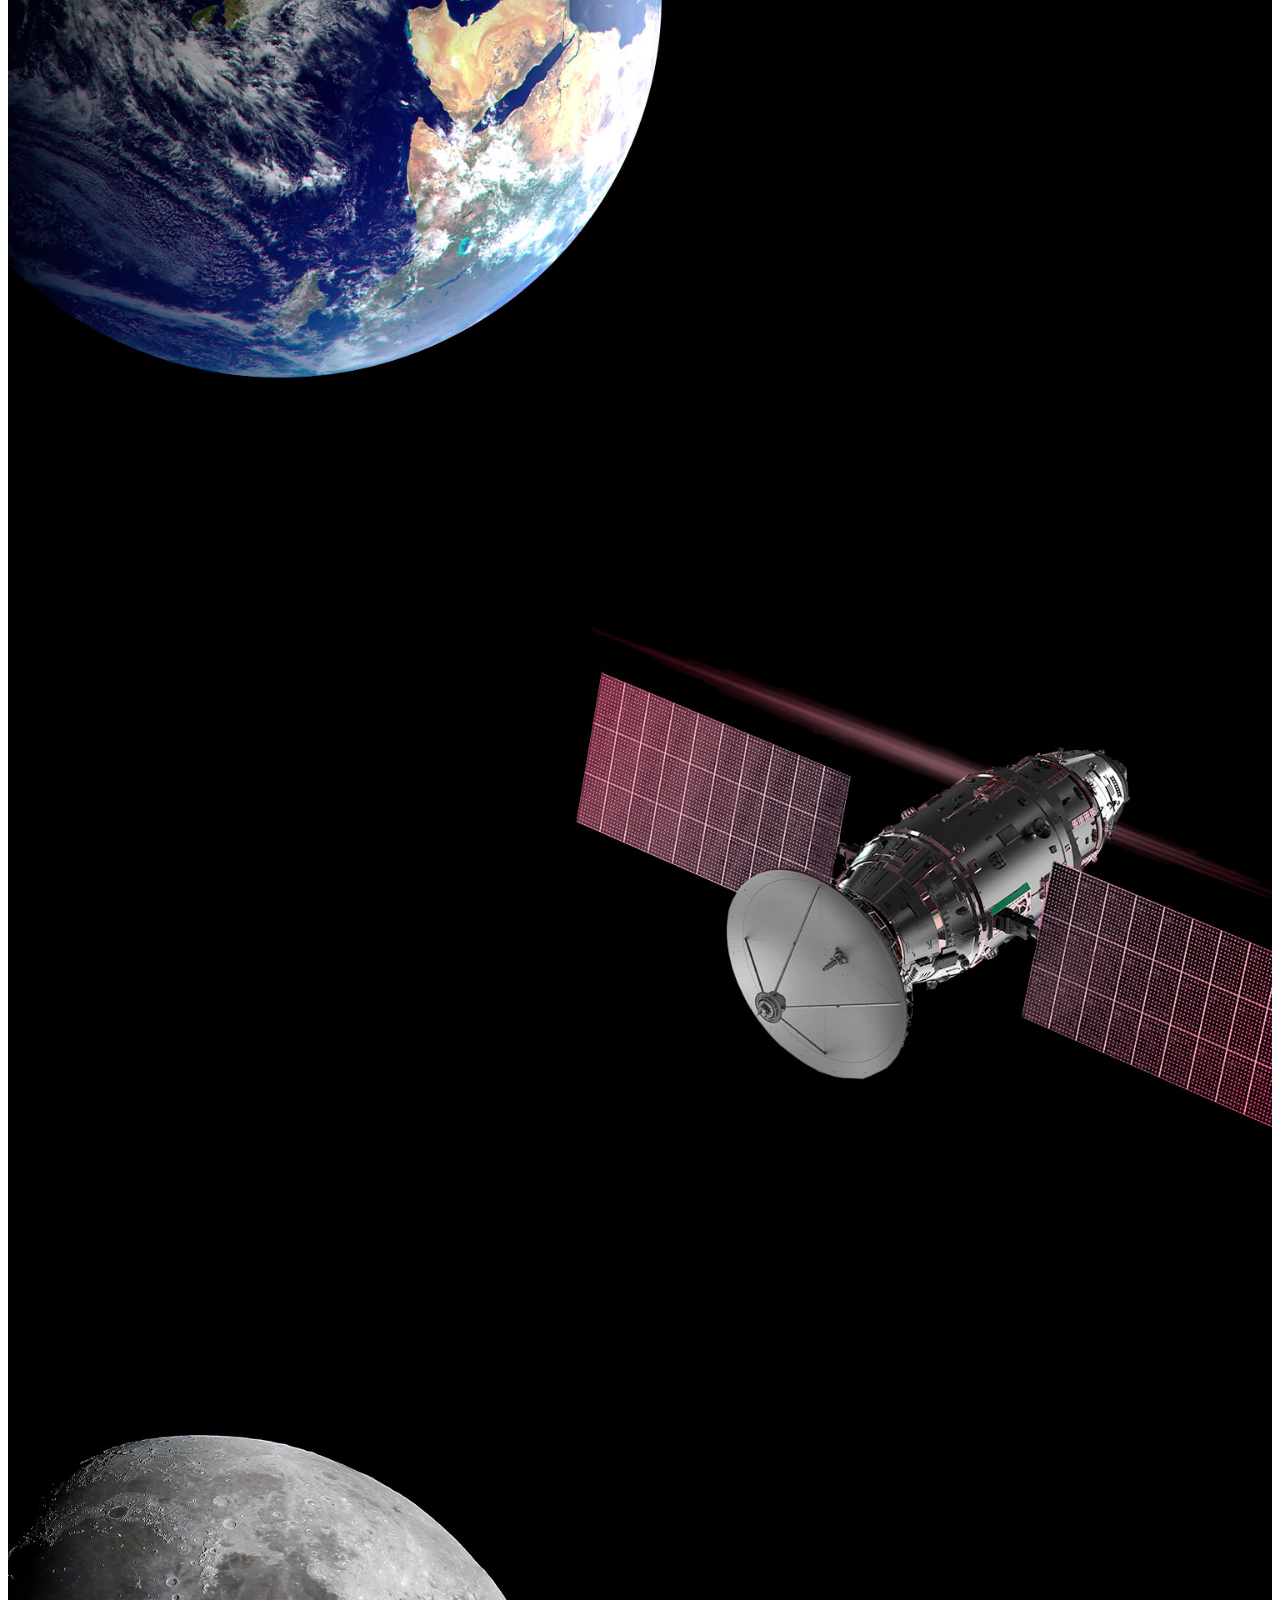
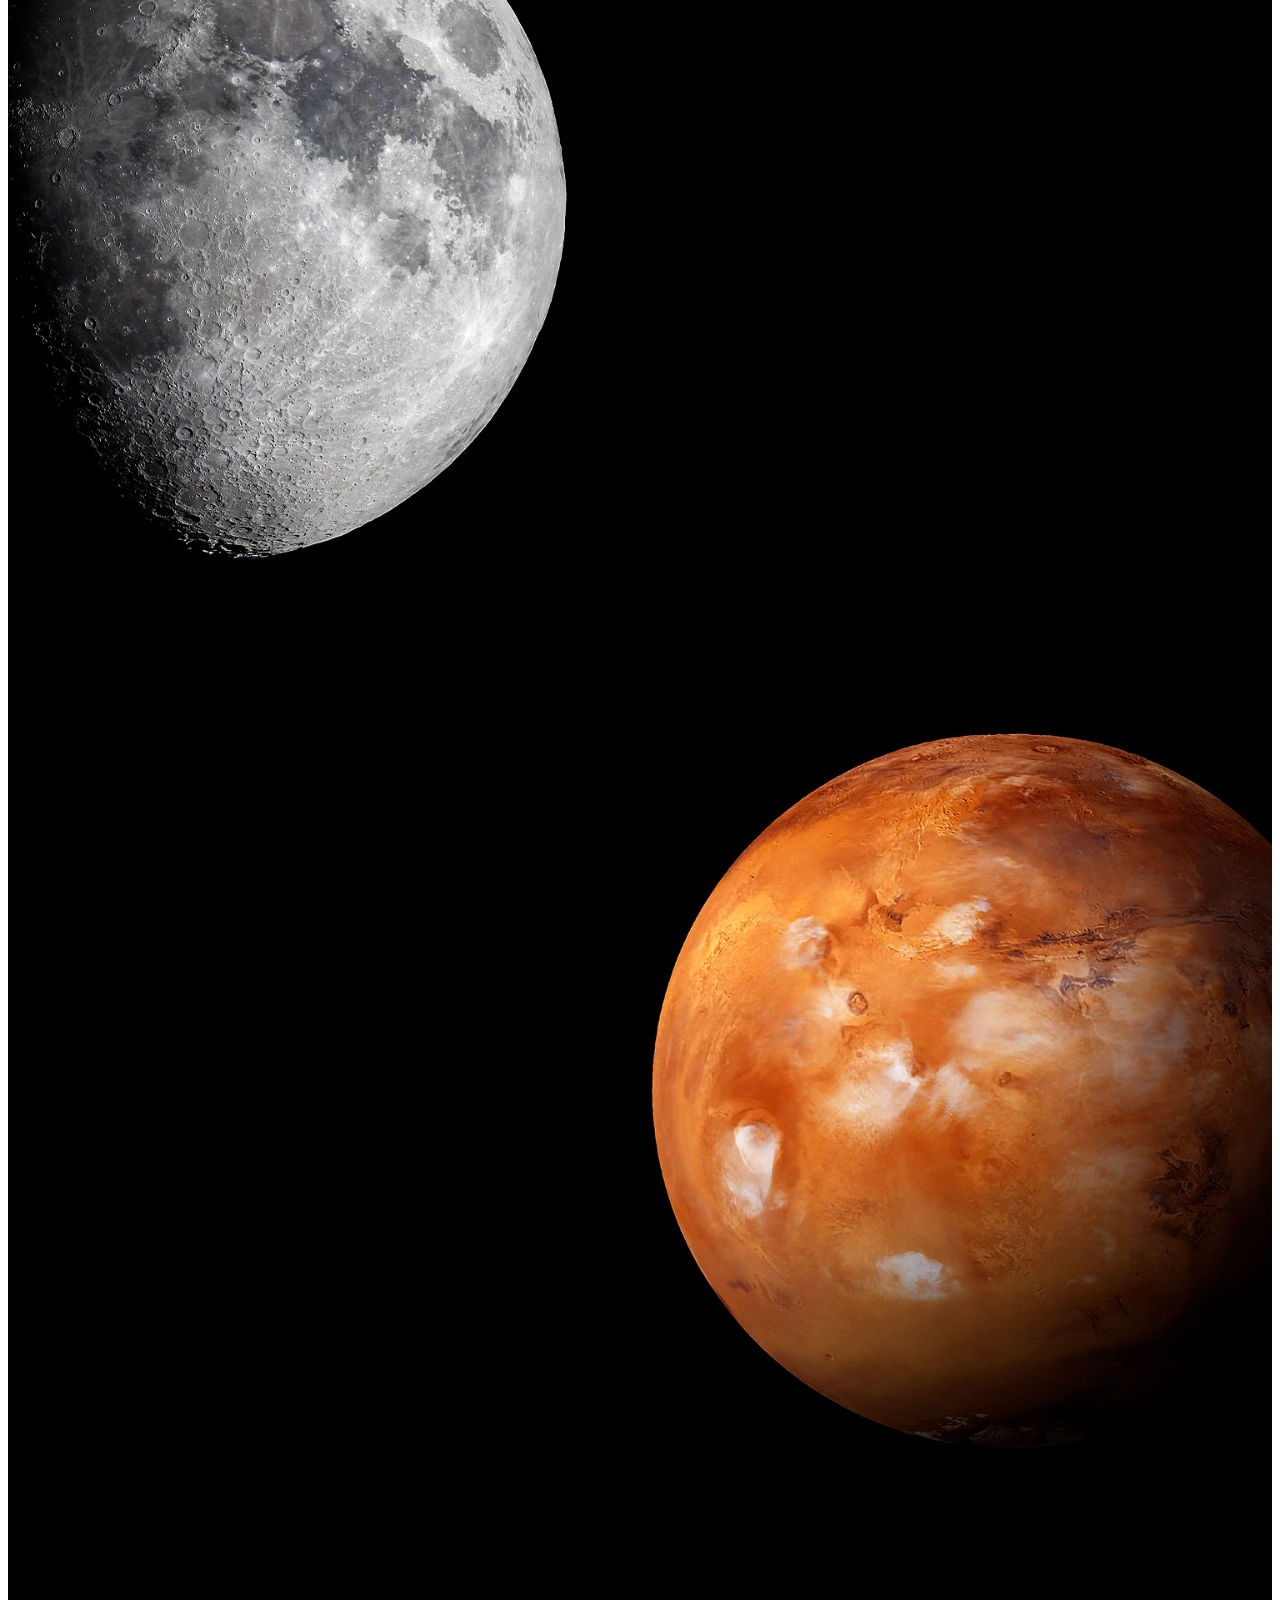
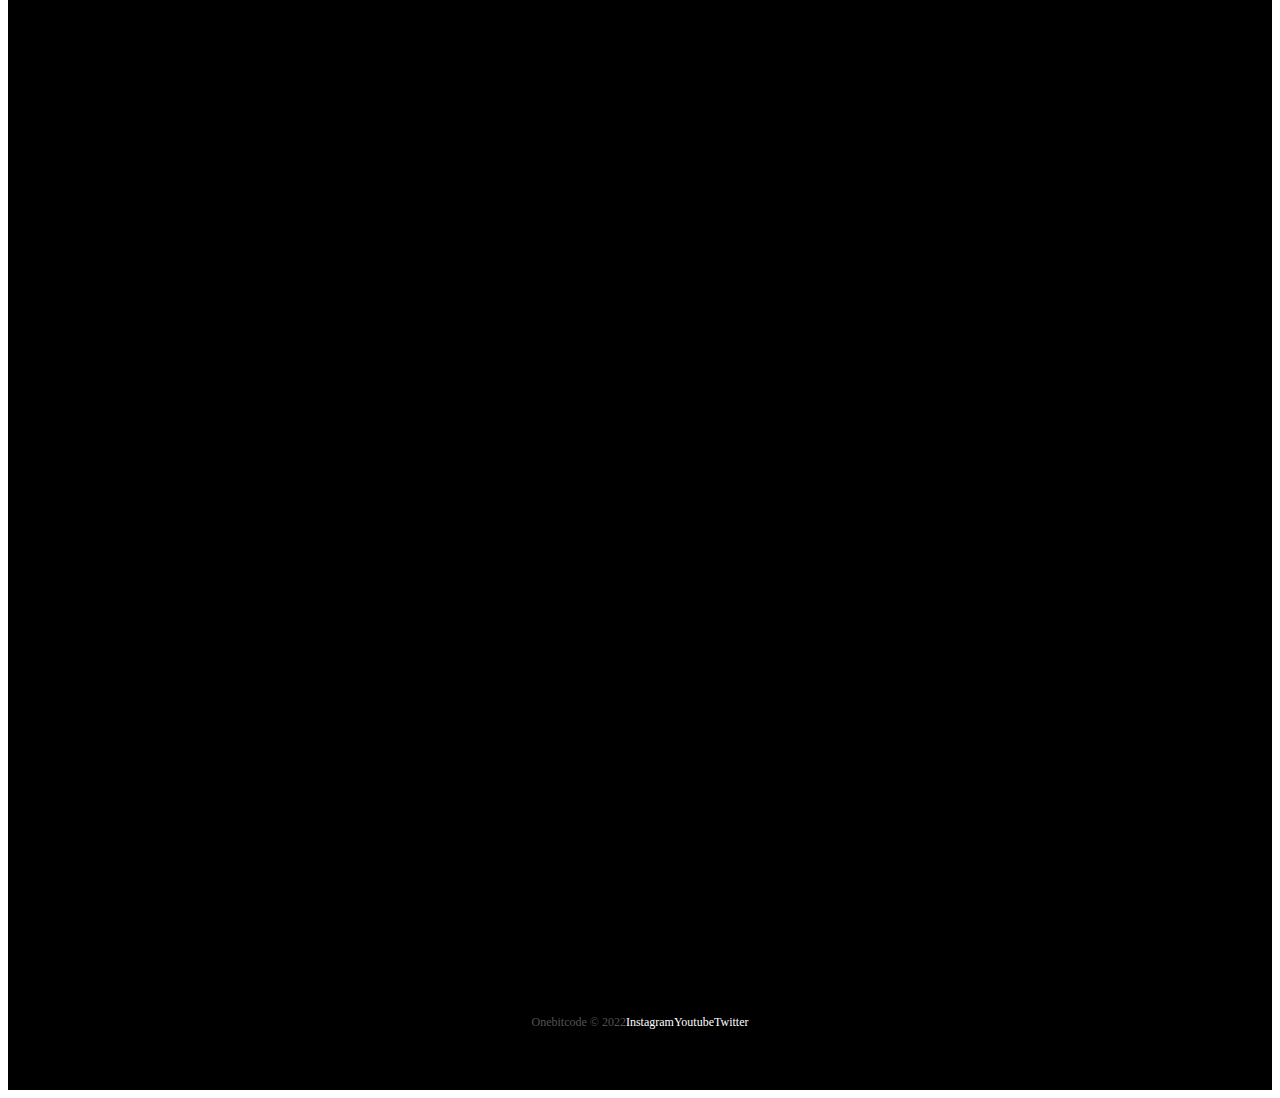
<file: humanSpace.html>
<!DOCTYPE html>

<html lang="pt-br">
  <head>
    <meta charset="UTF-8" />
    <meta http-equiv="X-UA-Compatible" content="IE=edge" />
    <meta name="viewport" content="width=device-width, initial-scale=1.0" />

    <!-- Favicon -->
    <link rel="shortcut icon" href="./img/favicon.png" type="image/x-icon" />

    <!-- Link CSS -->
    <link rel="stylesheet" href="./css/style.css" />

    <!-- CSS Bootstrap -->
    <link
      href="https://cdn.jsdelivr.net/npm/bootstrap@5.1.3/dist/css/bootstrap.min.css"
      rel="stylesheet"
      integrity="sha384-1BmE4kWBq78iYhFldvKuhfTAU6auU8tT94WrHftjDbrCEXSU1oBoqyl2QvZ6jIW3"
      crossorigin="anonymous"
    />

    <!-- Biblioteca Animação -->
    <link rel="stylesheet" href="https://unpkg.com/aos@next/dist/aos.css" />

    <!-- Title -->
    <title>OneBitX - humanSpace</title>
  </head>
</html>
<body>
  <div class="container-fluid container00 container08">
    <div class="container">
      <header class="header">
        <nav class="navbar navbar-expand-lg navbar-dark bg-transparent pt-4">
          <div class="container-fluid">
            <a class="navbar-brand" href="/index.html">
              <img
                src="./img/logo-obc-2021-darkbg.png"
                alt=""
                class="logoNavbar img-fluid"
              />
            </a>
            <button
              class="navbar-toggler"
              type="button"
              data-bs-toggle="collapse"
              data-bs-target="#navbarNav"
              aria-controls="navbarNav"
              aria-expanded="false"
              aria-label="Toggle navigation"
            >
              <span class="navbar-toggler-icon"></span>
            </button>
            <div class="collapse navbar-collapse" id="navbarNav">
              <ul class="navbar-nav">
                <li class="nav-item" id="navItem">
                  <a
                    class="nav-link active"
                    id="navLink"
                    aria-current="page"
                    href="/falcon9.html"
                    >FALCON 9</a
                  >
                </li>
                <li class="nav-item" id="navItem">
                  <a class="nav-link" id="navLink" href="/humanSpace.html"
                    >HUMAN SPACE FLIGHT</a
                  >
                </li>
              </ul>
            </div>
          </div>
        </nav>
      </header>
    </div>

    <div
      class="container text-center container01Content"
      data-aos="fade-down"
      data-aos-duration="1000"
    >
      <p class="h1 titleHuman">HUMAN SPACEFLIGHT</p>
      <p class="subTitleHuman">FAZENDO A VIDA MULTIPLANETÁRIA</p>

      <img
        src="/img/humanFlight/arrowDown.gif"
        alt="arrowDown"
        class="arrowDown"
      />
    </div>
  </div>

  <div class="container-fluid text-center eartDesc">
    <p class="texteartDesc" data-aos="flip-right" data-aos-duration="2000">
      SpaceX também oferece voos cormeciais para orbita terrestre e lunar. Para
      começar a planejar a sua jornada, por favor contate-nos por
      <a href="#" class="emailmath">matheus.httsp@gmail.com</a>
    </p>
  </div>

  <div class="container-fluid container00 container09">
    <div
      class="containerRigthContent"
      data-aos="fade-right"
      data-aos-duration="2000"
    >
      <p>MISSÃO</p>
      <p class="titleSection">ORBITA DA TERRA</p>
      <p class="subTitle">EXPERIMENTE O PLANETA AZUL A 300KM DE ALTURA</p>
      <button type="button" class="btn btn-outline-light p-3 px-5">
        EXPLORAR
      </button>
    </div>
  </div>

  <div class="container-fluid container00 container10">
    <div
      class="containerLeftContent"
      data-aos="fade-up"
      data-aos-duration="2000"
    >
      <p>MISSÃO</p>
      <p class="titleSection">ESTAÇÃO ESPACIAL</p>
      <p class="subTitle">
        TRANSPORTANTO HUMANOS PARA O LABORATÓRIO VOADOR NO CÉU
      </p>
      <button type="button" class="btn btn-outline-light p-3 px-5">
        EXPLORAR
      </button>
    </div>
  </div>

  <div class="container-fluid container00 container11">
    <div
      class="containerRigthContent"
      data-aos="zoom-in"
      data-aos-duration="1000"
    >
      <p>MISSÃO</p>
      <p class="titleSection">LUA</p>
      <p class="subTitle">RETORNANDO HUMANOS PARA A NOSSA LUA VIZINHA</p>
      <button type="button" class="btn btn-outline-light p-3 px-5">
        EXPLORAR
      </button>
    </div>
  </div>

  <div class="container-fluid container00 container12">
    <div
      class="containerLeftContent"
      data-aos="flip-right"
      data-aos-duration="2000"
    >
      <p>MISSÃO</p>
      <p class="titleSection">MARTE E ALÉM</p>
      <p class="subTitle">O CAMINHO PARA TORNAR A HUMANIDADE MULTIPLANETÁRIA</p>
      <button type="button" class="btn btn-outline-light p-3 px-5">
        EXPLORAR
      </button>
    </div>
  </div>

  <div class="container-fluid text-center downloaddesc">
    <p data-aos="fade-right" data-aos-duration="2000">
      <span>Para mais informações sobre os serviçoes entre em contato com</span>
      <a
        href="https://www.instagram.com/byimatheus/"
        target="_blank"
        class="emailObc"
        >matheus.httsp@gmail.com</a
      >
    </p>
    <button
      type="button"
      class="btn btn-outline-light p-3"
      id="btn"
      data-aos="flip-left"
      data-aos-duration="2000"
    >
      BAIXAR GUIA DE USUÁRIO
    </button>

    <button
      type="button"
      class="btn btn-outline-light p-3"
      id="btn"
      data-aos="flip-up"
      data-aos-duration="2000"
    >
      CAPACIDADES E SERVIÇOS
    </button>
  </div>

  <footer class="text-center footer">
    <span class="me-4 copyMy"> Onebitcode &copy; 2022 </span>

    <a href="https://www.instagram.com/onebitcode/" target="_blank" class="me-4"
      >Instagram</a
    >
    <a href="https://www.youtube.com" target="_blank" class="me-4">Youtube</a>

    <a href="https://twitter.com" target="_blank" class="me-4">Twitter</a>
  </footer>
  <!-- Script Bootstrap -->
  <script
    src="https://cdn.jsdelivr.net/npm/bootstrap@5.1.3/dist/js/bootstrap.bundle.min.js"
    integrity="sha384-ka7Sk0Gln4gmtz2MlQnikT1wXgYsOg+OMhuP+IlRH9sENBO0LRn5q+8nbTov4+1p"
    crossorigin="anonymous"
  ></script>

  <!-- Script Animação -->
  <script src="https://unpkg.com/aos@next/dist/aos.js"></script>
  <script>
    AOS.init()
  </script>
</body>
</file>
<file: css/style.css>
@import url("https://fonts.googleapis.com/css2?family=Rubik:wght@500&display=swap");
* {
  color: white;
}

.header {
  font-size: 12px;
  font-weight: bold;
}
.header #navItem #navLink {
  color: white;
}
.header #navItem #navLink:hover {
  color: #b9b9b9;
}

#btn {
  padding: 15px 35px;
  border: 2px solid white;
  font-family: "Rubik", sans-serif;
  font-size: 16px;
}

.container00 {
  min-height: 100vh;
  background-size: cover;
  background-repeat: no-repeat;
  background-position: center;
}

.arrowDown {
  display: inline-block;
  width: 90px;
  margin-top: 5px;
}

.logoNavbar {
  width: 240px;
  margin-left: -10px;
  margin-right: 20px;
}

.downloaddesc {
  padding-top: 250px;
  height: 85vh;
  background-color: black;
}

.emailObc {
  text-decoration: none;
  color: #555252;
}
.emailObc:hover {
  color: #b9b9b9;
}

.footer {
  background-color: black;
  height: 15vh;
  display: flex;
  align-items: center;
  justify-content: center;
  font-size: 12px;
  font-weight: 500;
}
.footer a {
  color: white;
  text-decoration: none;
}
.footer a:hover {
  color: #b9b9b9;
}
.footer .copyMy {
  color: #555252;
}

@media (max-width: 405px) {
  .logoNavbar {
    width: 180px;
    margin-top: 15px;
  }
  .footer {
    font-size: 10px;
  }
}
@media (max-width: 350px) {
  .logoNavbar {
    width: 150px;
    margin-top: 15px;
  }
}
.container00.container01 {
  background-image: url(/img/home/01.jpg);
}
.container00.container02 {
  background-image: url(/img/home/03.jpg);
}
.container00.container03 {
  background-image: url(/img/home/02.gif);
}
.container00.container04 {
  background-image: url(/img/home/04.jpg);
}

.titlePadding {
  padding-top: 200px;
}

.shorttitle {
  width: 550px;
  margin-bottom: 25px;
}

.titleMedium {
  width: 650px;
  margin-bottom: 25px;
}

@media (max-width: 750px) {
  .titlePadding {
    padding-top: 120px;
  }
  .shorttitle,
.titleMedium {
    width: auto;
    font-size: 50px;
  }
}
@media (max-width: 380px) {
  .shorttitle,
.titleMedium {
    width: auto;
    font-size: 40px;
  }
}
.container00.container05 {
  background-image: url(/img/falcon9/01.jpg);
}
.container00.container06 {
  background-image: url(/img/falcon9/02.jpg);
}
.container00.container07 {
  background-image: url(/img/falcon9/08.jpg);
}
.container00.carrosel01 {
  background-image: url(/img/falcon9/03.jpg);
}
.container00.carrosel02 {
  background-image: url(/img/falcon9/04.jpg);
}
.container00.carrosel03 {
  background-image: url(/img/falcon9/05.jpg);
}
.container00.carrosel04 {
  background-image: url(/img/falcon9/06.jpg);
}
.container00.carrosel05 {
  background-image: url(/img/falcon9/07.jpg);
}

.titlefalcon9 {
  font-size: 90px;
  font-family: "Rubik", sans-serif;
  font-weight: 514;
  margin-top: 150px;
}

.numbers {
  background-color: black;
  height: 40vh;
  display: flex;
  justify-content: center;
  flex-direction: column;
}
.numbers .titleNumber {
  font-size: 90px;
}
.numbers .subTitleNumber {
  font-size: 20px;
}

.containerFalcon9desc {
  display: flex;
  align-items: center;
  height: 90vh;
  justify-content: left;
}
.containerFalcon9desc .falcon9Description {
  font-size: 22px;
  line-height: 50px;
  width: 640px;
}

#overViewPosition {
  width: 500px;
  margin-left: 13%;
  padding-top: 15%;
}

.carrosselSlide img {
  height: 100vh;
}
.carrosselSlide .carousselText {
  background-color: black;
}

@media (max-width: 768px) {
  .numbers .titleNumber {
    font-size: 3rem;
  }
  .numbers .subTitleNumber {
    font-size: 1rem;
  }
}
@media (max-width: 586px) {
  #overViewPosition {
    width: auto;
  }
}
@media (max-width: 575px) {
  .numbers {
    height: 80vh;
  }
}
@media (max-width: 502px) {
  .falcon9Description {
    height: 100vh;
  }
}
@media (max-width: 509px) {
  .downloaddesc {
    height: auto;
  }
}
@media (max-width: 376px) {
  .falcon9Description {
    height: 80vh;
  }
  .downloaddesc {
    padding-top: 0px;
    height: 100vh;
  }
}
.container00.container08 {
  background-image: url(/img/humanFlight/01.jpg);
}
.container00.container09 {
  background-image: url(/img/humanFlight/02.jpg);
}
.container00.container10 {
  background-image: url(/img/humanFlight/03.jpg);
}
.container00.container11 {
  background-image: url(/img/humanFlight/04.jpg);
}
.container00.container12 {
  background-image: url(/img/humanFlight/05.jpg);
}

.container01Content {
  height: 90vh;
  display: flex;
  flex-direction: column;
  justify-content: center;
  align-items: center;
}
.container01Content .titleHuman {
  font-size: 120px;
}
.container01Content .subTitleHuman {
  margin-top: 20px;
  margin-bottom: 73px;
  font-size: 30px;
  font-weight: 300;
}
.container01Content .arrowDown {
  width: 120px;
  margin-bottom: 20px;
}

.eartDesc {
  background-color: black;
  height: 25vh;
  display: flex;
  align-items: center;
  justify-content: center;
}
.eartDesc .texteartDesc {
  color: #d8d8d8;
  width: 800px;
  font-weight: 400;
  font-size: 20px;
}

.containerRigthContent {
  margin-left: 55%;
  padding-top: 15%;
}

.containerLeftContent {
  margin-left: 5%;
  padding-top: 15%;
}

.titleSection {
  font-size: 60px;
  font-weight: bold;
  margin-bottom: -5px;
}

.subTitle {
  margin-bottom: 45px;
  font-weight: 100;
}

.emailmath {
  text-decoration: none;
  color: white;
  font-weight: 500;
}

@media (max-width: 768px) {
  .container01Content .titleHuman {
    font-size: 80px;
  }
  .containerRigthContent {
    margin-left: 15%;
    padding-top: 25%;
  }
  .containerLeftContent {
    margin-left: 15%;
    padding-top: 25%;
  }
}
@media (max-width: 760px) {
  .eartDesc .texteartDesc {
    color: #d8d8d8;
    width: auto;
    font-weight: 400;
    font-size: 16px;
  }
}
@media (max-width: 670px) {
  .downloaddesc {
    padding-top: 150px;
  }
}
@media (max-width: 637px) {
  .containerRigthContent {
    margin-left: 5%;
    padding-top: 25%;
  }
  .containerLeftContent {
    margin-left: 5%;
    padding-top: 25%;
  }
  .titleSection {
    font-size: 50px;
  }
}
@media (max-width: 490px) {
  .container01Content .titleHuman {
    font-size: 50px;
  }
  .container01Content .subTitleHuman {
    font-size: 20px;
  }
}
@media (max-width: 519px) {
  .container01Content .subTitleHuman {
    font-size: 20px;
  }
}
@media (max-width: 326px) {
  .titleSection {
    font-size: 20px;
  }
  .subTitle {
    font-size: 12px;
  }
}

/*# sourceMappingURL=style.css.map */
</file>
